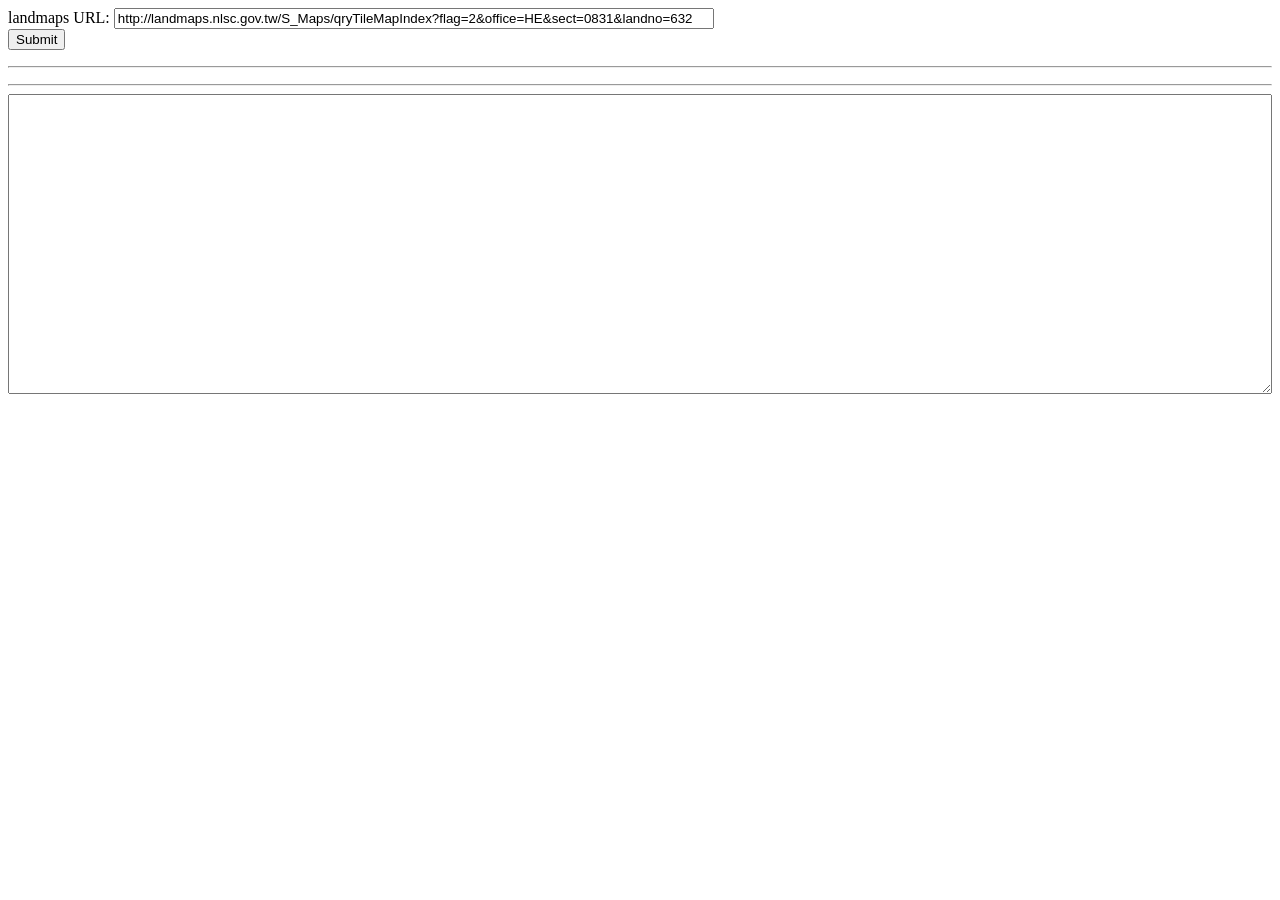
<file: 20131223/landmappreview.html>
<html>
<head>
<title>Landmap Preview</title>
</head>
<body>
<script type="text/javascript" src="//ajax.googleapis.com/ajax/libs/jquery/1.7.2/jquery.min.js"></script>
<form id="form">
    landmaps URL: <input type="text" id="url" style="width: 600px" value="http://landmaps.nlsc.gov.tw/S_Maps/qryTileMapIndex?flag=2&office=HE&sect=0831&landno=632"><br>
    <button type="submit">Submit</button>
</form>
<hr>
<script>
$('#form').submit(function(e){
    e.preventDefault();

    var url = $('#url').val();

    $.get(url, function(ret){
        $('#img').attr('src', 'data:image/png;base64,' + ret[1].image);
        $('#textarea').text(JSON.stringify(ret, "", 2));
    }, 'jsonp');
});
</script>
<img id="img">
<hr>
<textarea id="textarea" style="width: 100%; height: 300px"></textarea>
</body>
</html>
</file>
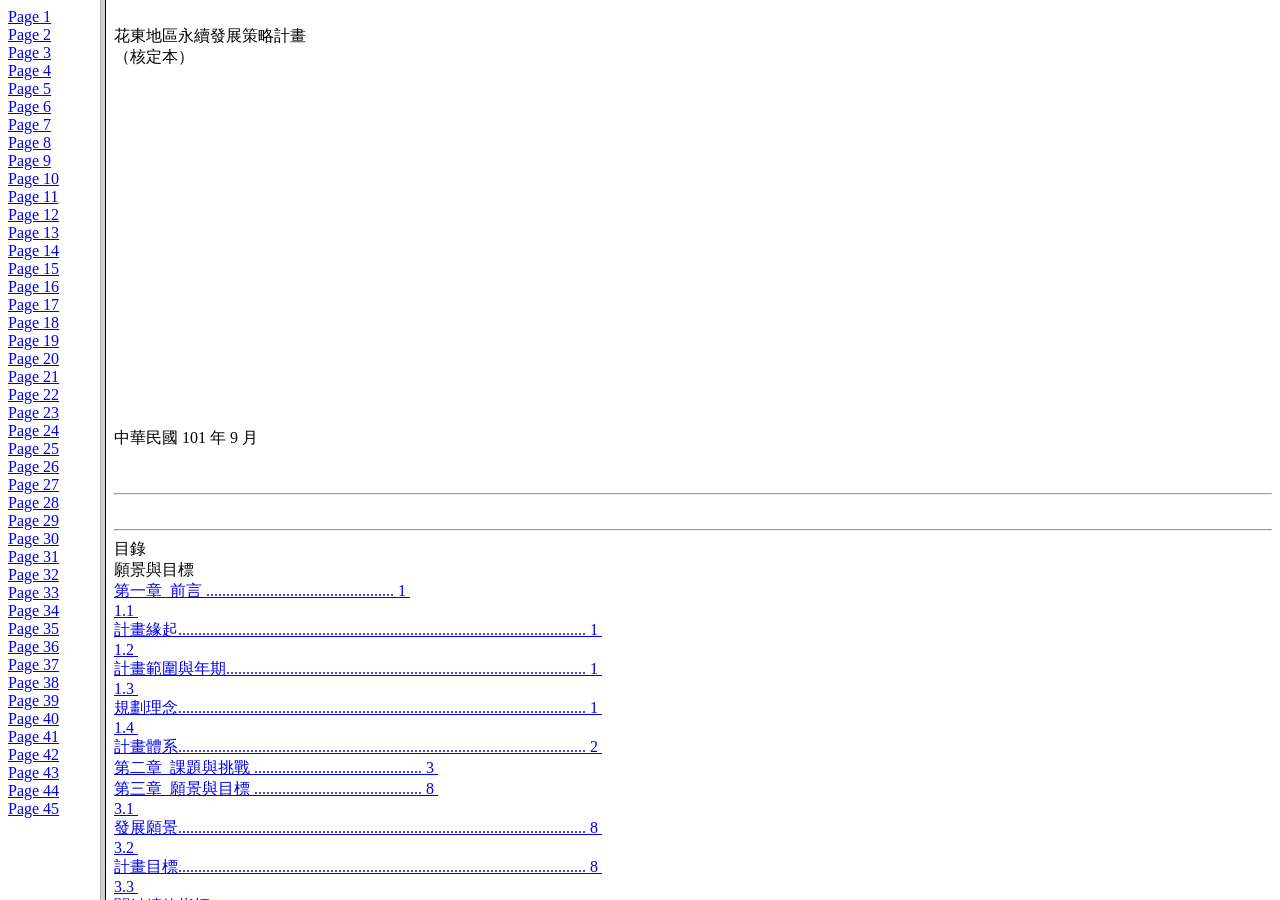
<file: 20220924/87d4d8bf-dfd5-4816-be47-11881ea32860.html>
<!DOCTYPE html>
<html>
<head>
<title>花東地區永續發展</title>
<meta http-equiv="Content-Type" content="text/html; charset=UTF-8"/>
<meta name="generator" content="pdftohtml 0.36"/>
<meta name="author" content="張鎮修"/>
<meta name="date" content="2012-09-11T15:59:18+00:00"/>
</head>
<frameset cols="100,*">
<frame name="links" src="87d4d8bf-dfd5-4816-be47-11881ea32860_ind.html"/>
<frame name="contents" src="87d4d8bf-dfd5-4816-be47-11881ea32860s.html"/>
</frameset>
</html>
</file>
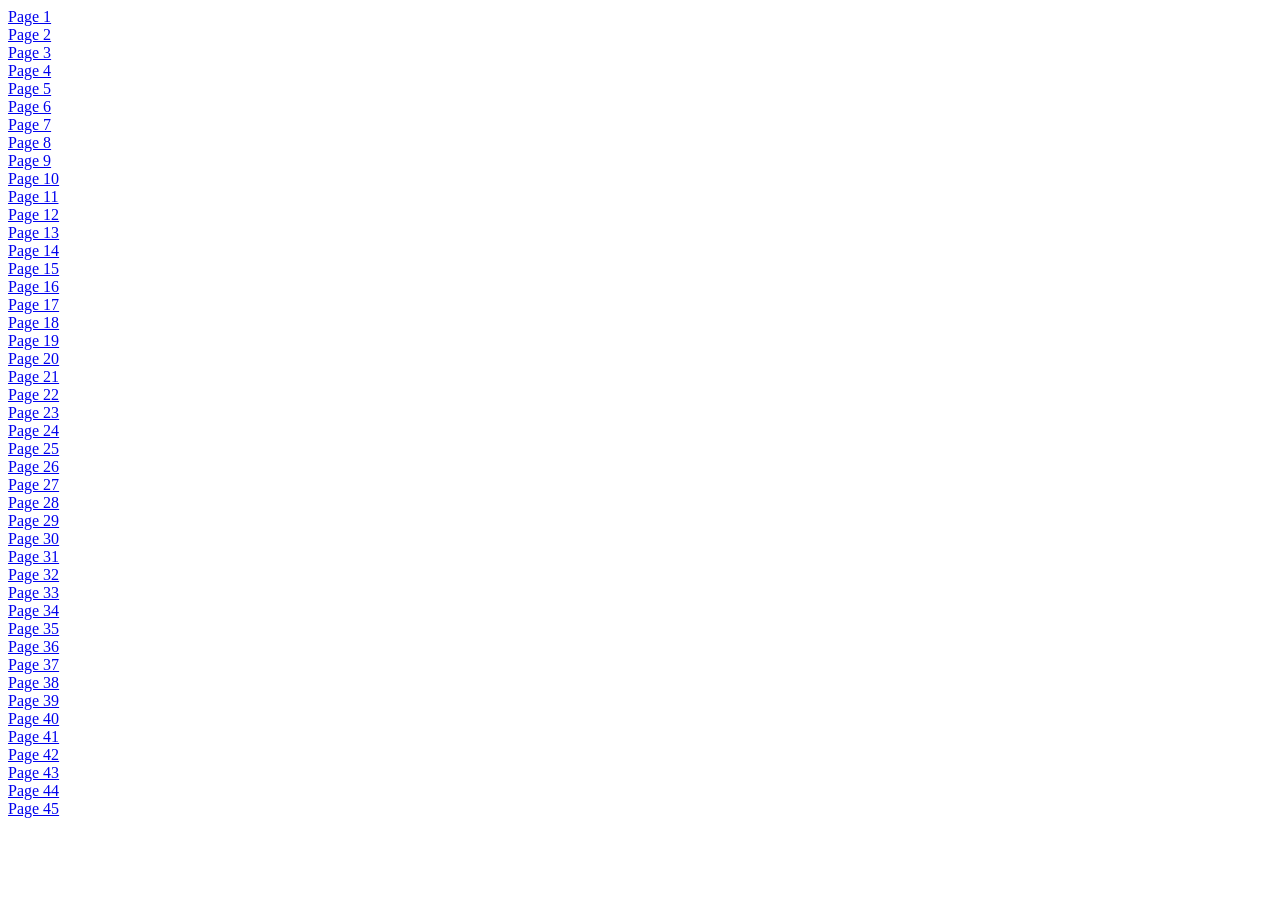
<file: 20220924/87d4d8bf-dfd5-4816-be47-11881ea32860_ind.html>
<!DOCTYPE html><html xmlns="http://www.w3.org/1999/xhtml" lang="" xml:lang="">
<head>
<title></title>
</head>
<body>
<a href="87d4d8bf-dfd5-4816-be47-11881ea32860s.html#1" target="contents" >Page 1</a><br/>
<a href="87d4d8bf-dfd5-4816-be47-11881ea32860s.html#2" target="contents" >Page 2</a><br/>
<a href="87d4d8bf-dfd5-4816-be47-11881ea32860s.html#3" target="contents" >Page 3</a><br/>
<a href="87d4d8bf-dfd5-4816-be47-11881ea32860s.html#4" target="contents" >Page 4</a><br/>
<a href="87d4d8bf-dfd5-4816-be47-11881ea32860s.html#5" target="contents" >Page 5</a><br/>
<a href="87d4d8bf-dfd5-4816-be47-11881ea32860s.html#6" target="contents" >Page 6</a><br/>
<a href="87d4d8bf-dfd5-4816-be47-11881ea32860s.html#7" target="contents" >Page 7</a><br/>
<a href="87d4d8bf-dfd5-4816-be47-11881ea32860s.html#8" target="contents" >Page 8</a><br/>
<a href="87d4d8bf-dfd5-4816-be47-11881ea32860s.html#9" target="contents" >Page 9</a><br/>
<a href="87d4d8bf-dfd5-4816-be47-11881ea32860s.html#10" target="contents" >Page 10</a><br/>
<a href="87d4d8bf-dfd5-4816-be47-11881ea32860s.html#11" target="contents" >Page 11</a><br/>
<a href="87d4d8bf-dfd5-4816-be47-11881ea32860s.html#12" target="contents" >Page 12</a><br/>
<a href="87d4d8bf-dfd5-4816-be47-11881ea32860s.html#13" target="contents" >Page 13</a><br/>
<a href="87d4d8bf-dfd5-4816-be47-11881ea32860s.html#14" target="contents" >Page 14</a><br/>
<a href="87d4d8bf-dfd5-4816-be47-11881ea32860s.html#15" target="contents" >Page 15</a><br/>
<a href="87d4d8bf-dfd5-4816-be47-11881ea32860s.html#16" target="contents" >Page 16</a><br/>
<a href="87d4d8bf-dfd5-4816-be47-11881ea32860s.html#17" target="contents" >Page 17</a><br/>
<a href="87d4d8bf-dfd5-4816-be47-11881ea32860s.html#18" target="contents" >Page 18</a><br/>
<a href="87d4d8bf-dfd5-4816-be47-11881ea32860s.html#19" target="contents" >Page 19</a><br/>
<a href="87d4d8bf-dfd5-4816-be47-11881ea32860s.html#20" target="contents" >Page 20</a><br/>
<a href="87d4d8bf-dfd5-4816-be47-11881ea32860s.html#21" target="contents" >Page 21</a><br/>
<a href="87d4d8bf-dfd5-4816-be47-11881ea32860s.html#22" target="contents" >Page 22</a><br/>
<a href="87d4d8bf-dfd5-4816-be47-11881ea32860s.html#23" target="contents" >Page 23</a><br/>
<a href="87d4d8bf-dfd5-4816-be47-11881ea32860s.html#24" target="contents" >Page 24</a><br/>
<a href="87d4d8bf-dfd5-4816-be47-11881ea32860s.html#25" target="contents" >Page 25</a><br/>
<a href="87d4d8bf-dfd5-4816-be47-11881ea32860s.html#26" target="contents" >Page 26</a><br/>
<a href="87d4d8bf-dfd5-4816-be47-11881ea32860s.html#27" target="contents" >Page 27</a><br/>
<a href="87d4d8bf-dfd5-4816-be47-11881ea32860s.html#28" target="contents" >Page 28</a><br/>
<a href="87d4d8bf-dfd5-4816-be47-11881ea32860s.html#29" target="contents" >Page 29</a><br/>
<a href="87d4d8bf-dfd5-4816-be47-11881ea32860s.html#30" target="contents" >Page 30</a><br/>
<a href="87d4d8bf-dfd5-4816-be47-11881ea32860s.html#31" target="contents" >Page 31</a><br/>
<a href="87d4d8bf-dfd5-4816-be47-11881ea32860s.html#32" target="contents" >Page 32</a><br/>
<a href="87d4d8bf-dfd5-4816-be47-11881ea32860s.html#33" target="contents" >Page 33</a><br/>
<a href="87d4d8bf-dfd5-4816-be47-11881ea32860s.html#34" target="contents" >Page 34</a><br/>
<a href="87d4d8bf-dfd5-4816-be47-11881ea32860s.html#35" target="contents" >Page 35</a><br/>
<a href="87d4d8bf-dfd5-4816-be47-11881ea32860s.html#36" target="contents" >Page 36</a><br/>
<a href="87d4d8bf-dfd5-4816-be47-11881ea32860s.html#37" target="contents" >Page 37</a><br/>
<a href="87d4d8bf-dfd5-4816-be47-11881ea32860s.html#38" target="contents" >Page 38</a><br/>
<a href="87d4d8bf-dfd5-4816-be47-11881ea32860s.html#39" target="contents" >Page 39</a><br/>
<a href="87d4d8bf-dfd5-4816-be47-11881ea32860s.html#40" target="contents" >Page 40</a><br/>
<a href="87d4d8bf-dfd5-4816-be47-11881ea32860s.html#41" target="contents" >Page 41</a><br/>
<a href="87d4d8bf-dfd5-4816-be47-11881ea32860s.html#42" target="contents" >Page 42</a><br/>
<a href="87d4d8bf-dfd5-4816-be47-11881ea32860s.html#43" target="contents" >Page 43</a><br/>
<a href="87d4d8bf-dfd5-4816-be47-11881ea32860s.html#44" target="contents" >Page 44</a><br/>
<a href="87d4d8bf-dfd5-4816-be47-11881ea32860s.html#45" target="contents" >Page 45</a><br/>
</body>
</html>
</file>
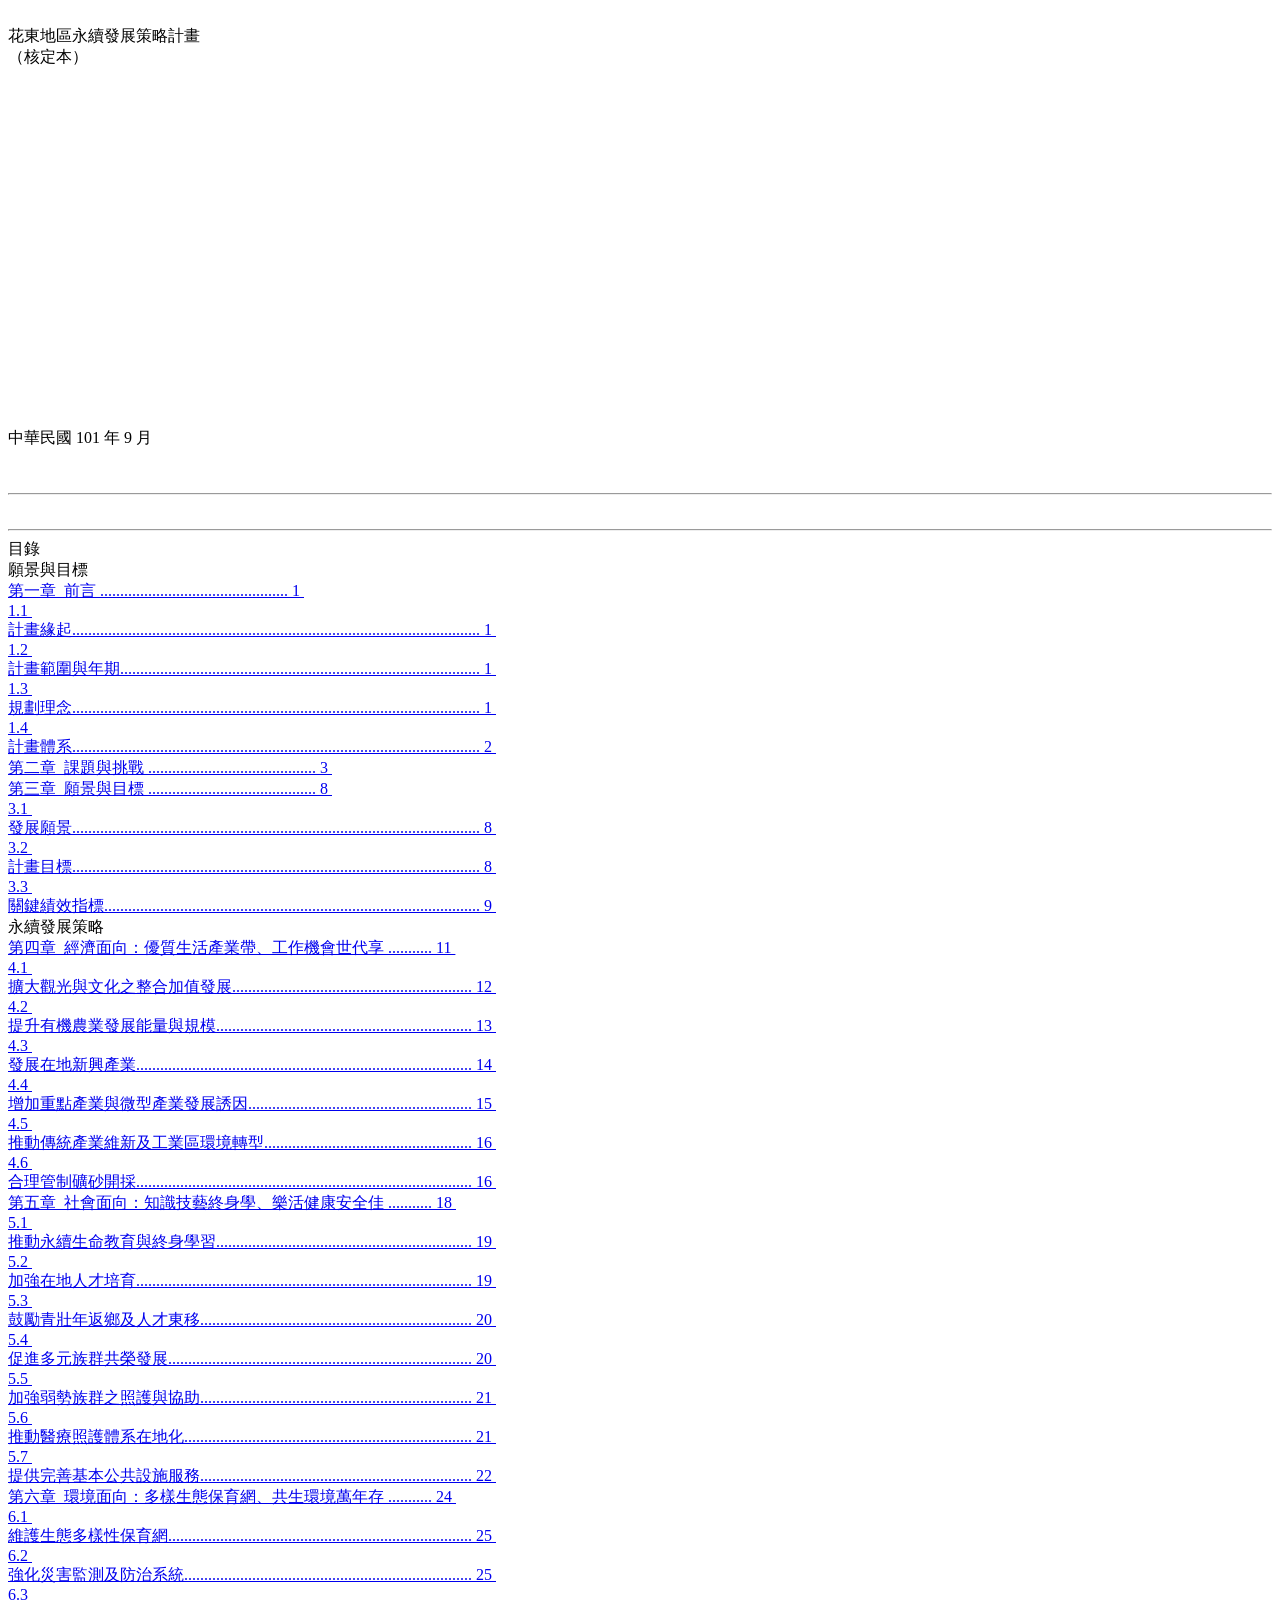
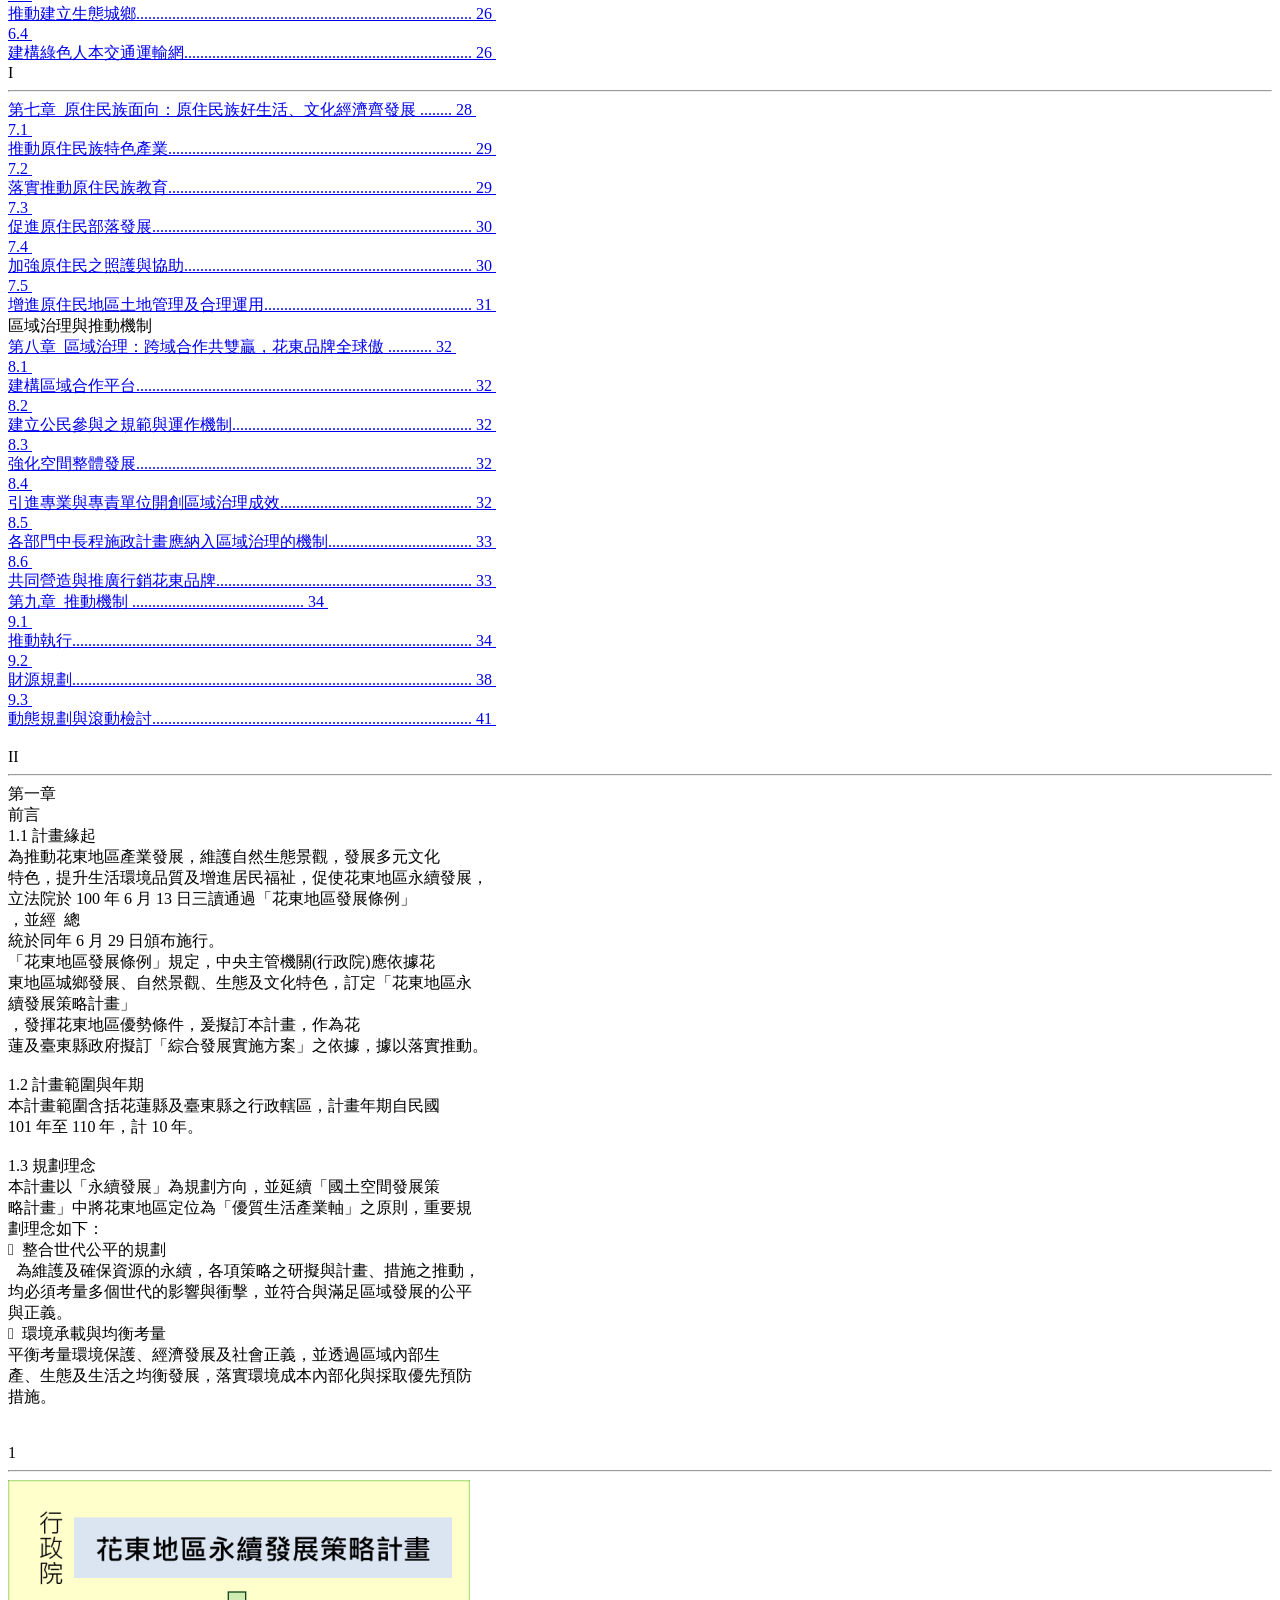
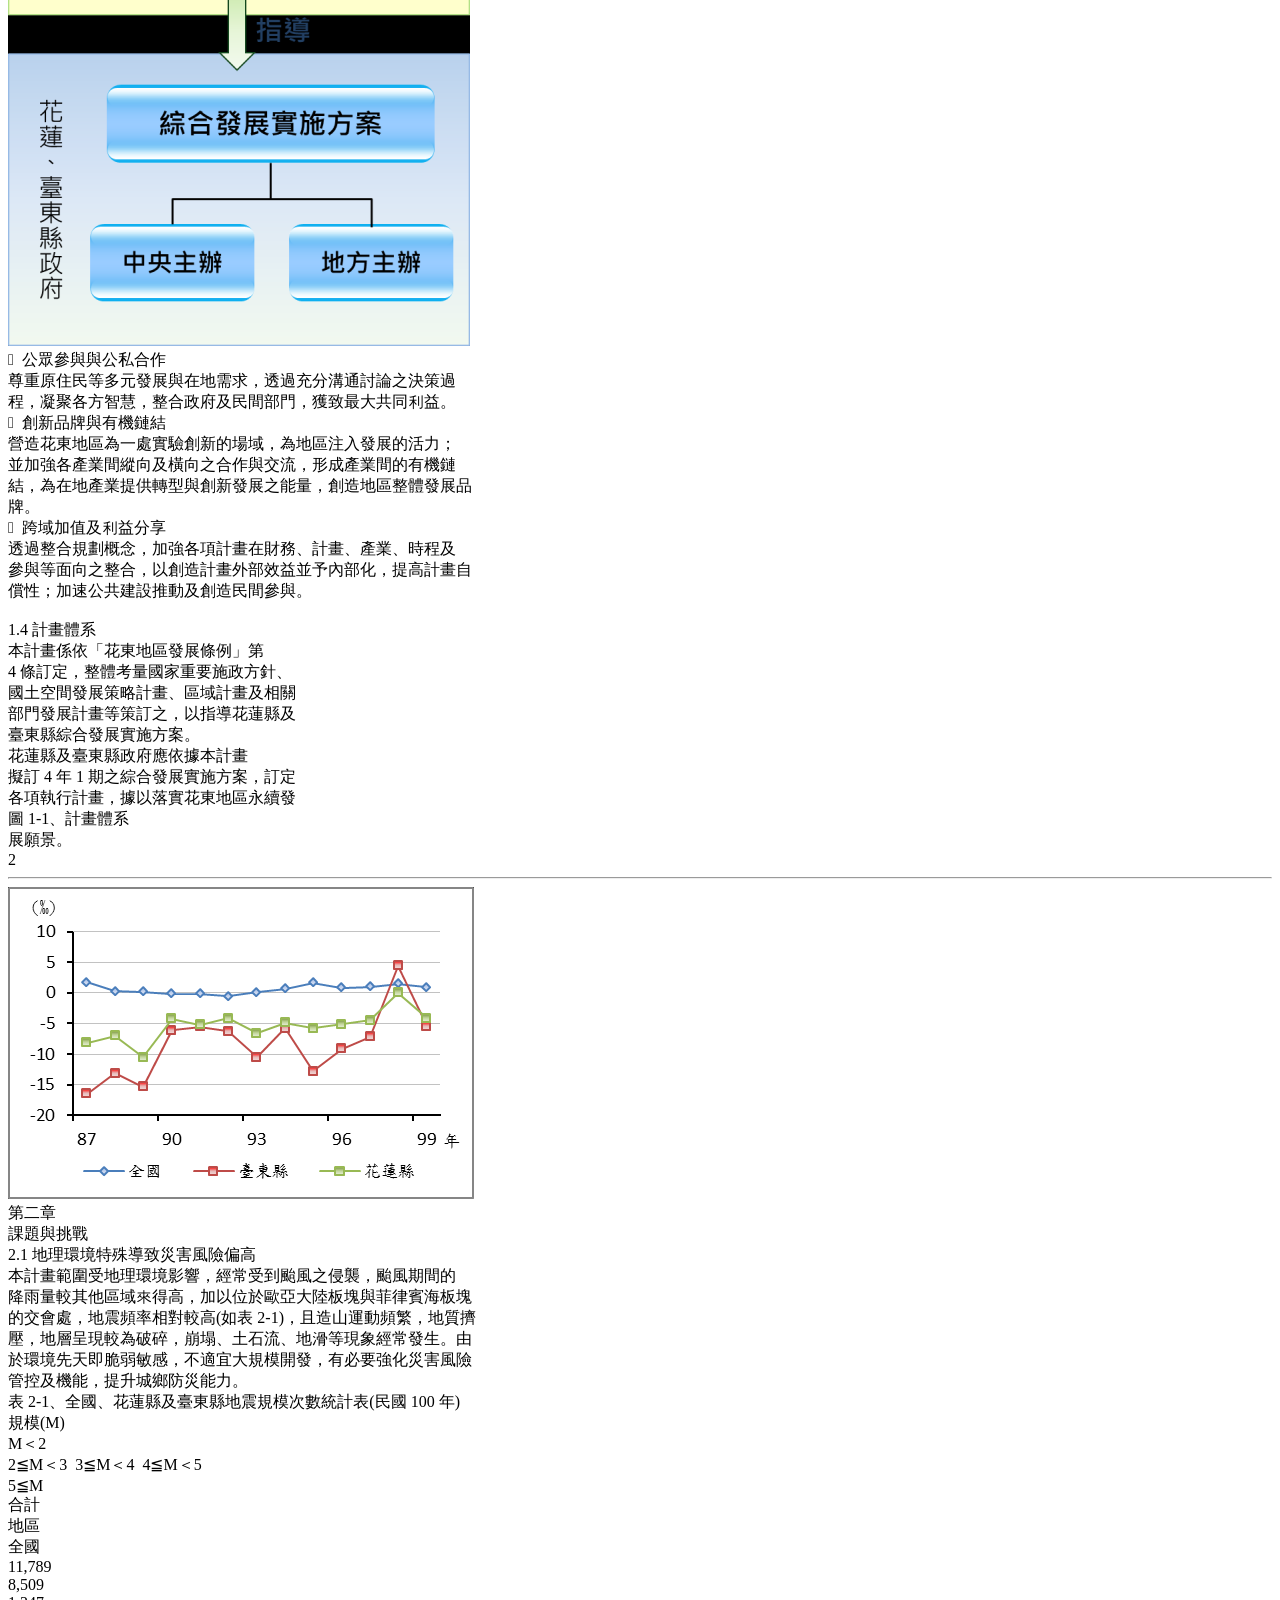
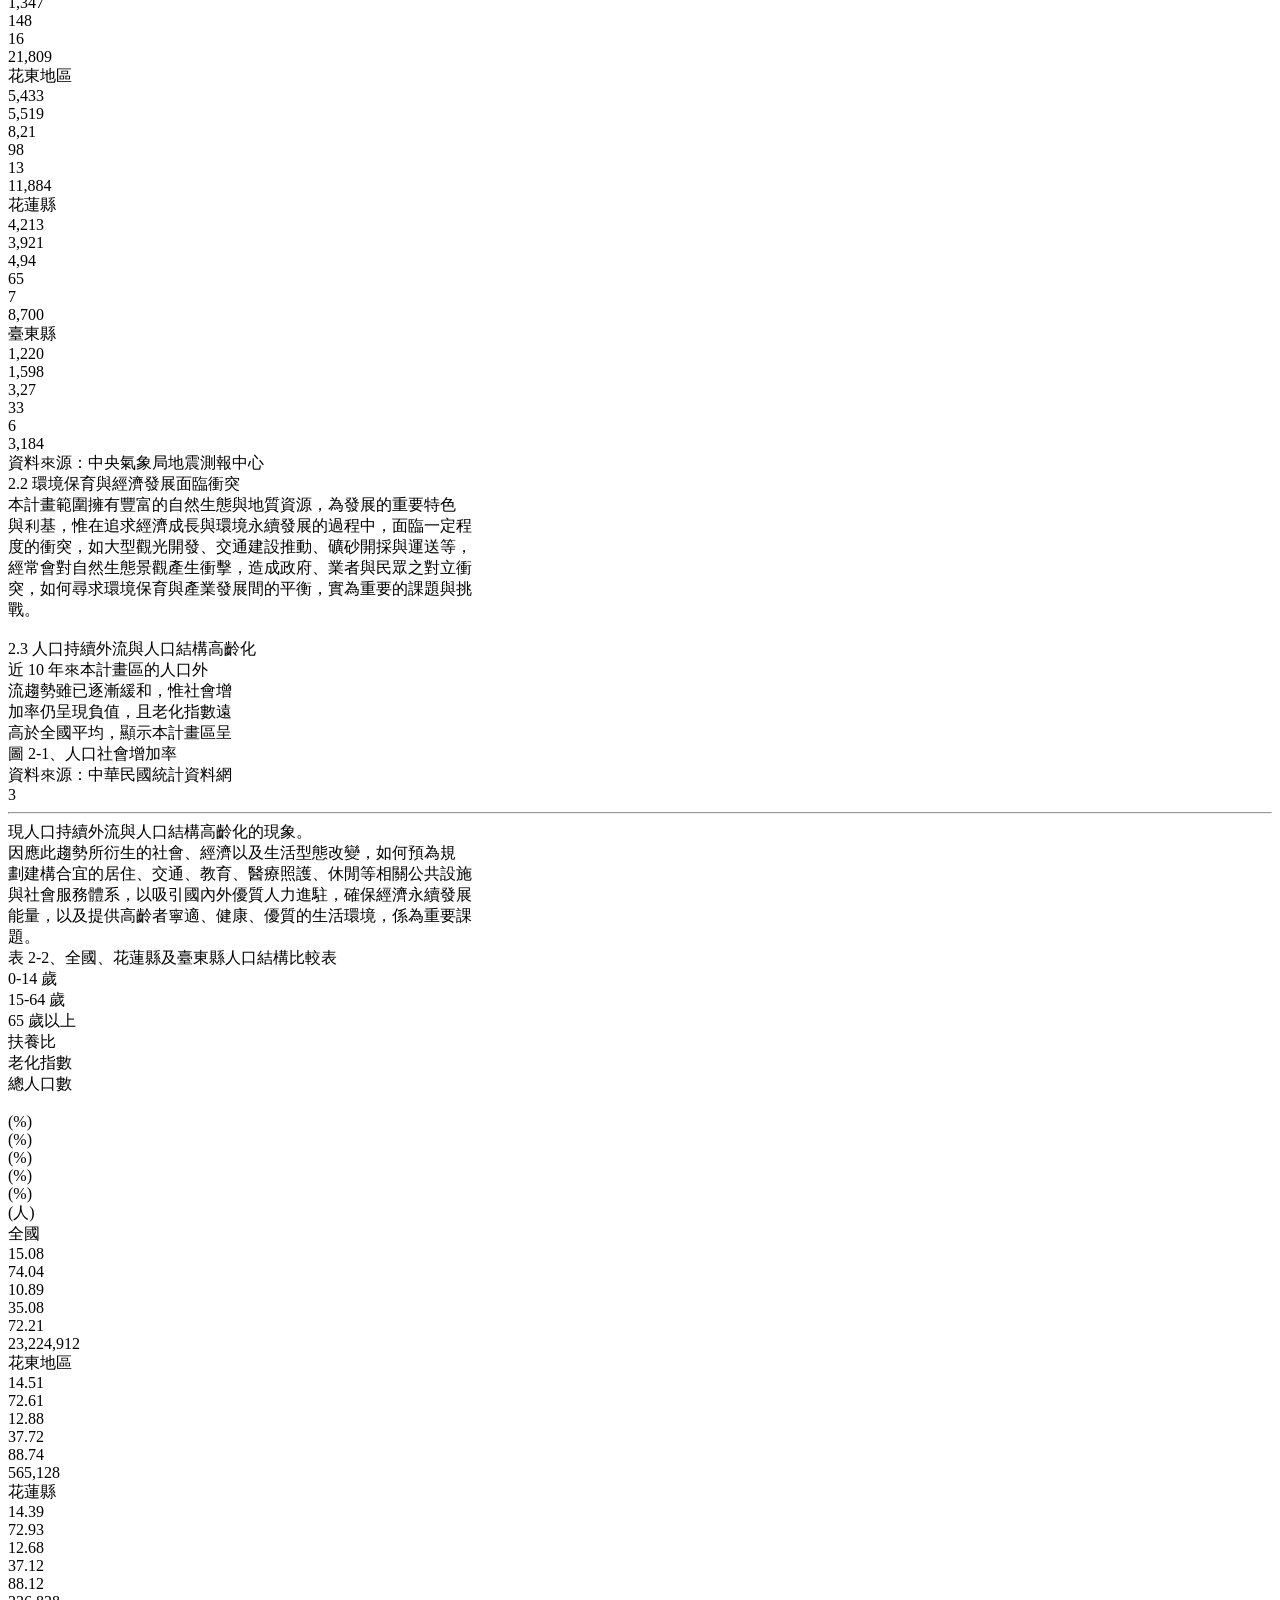
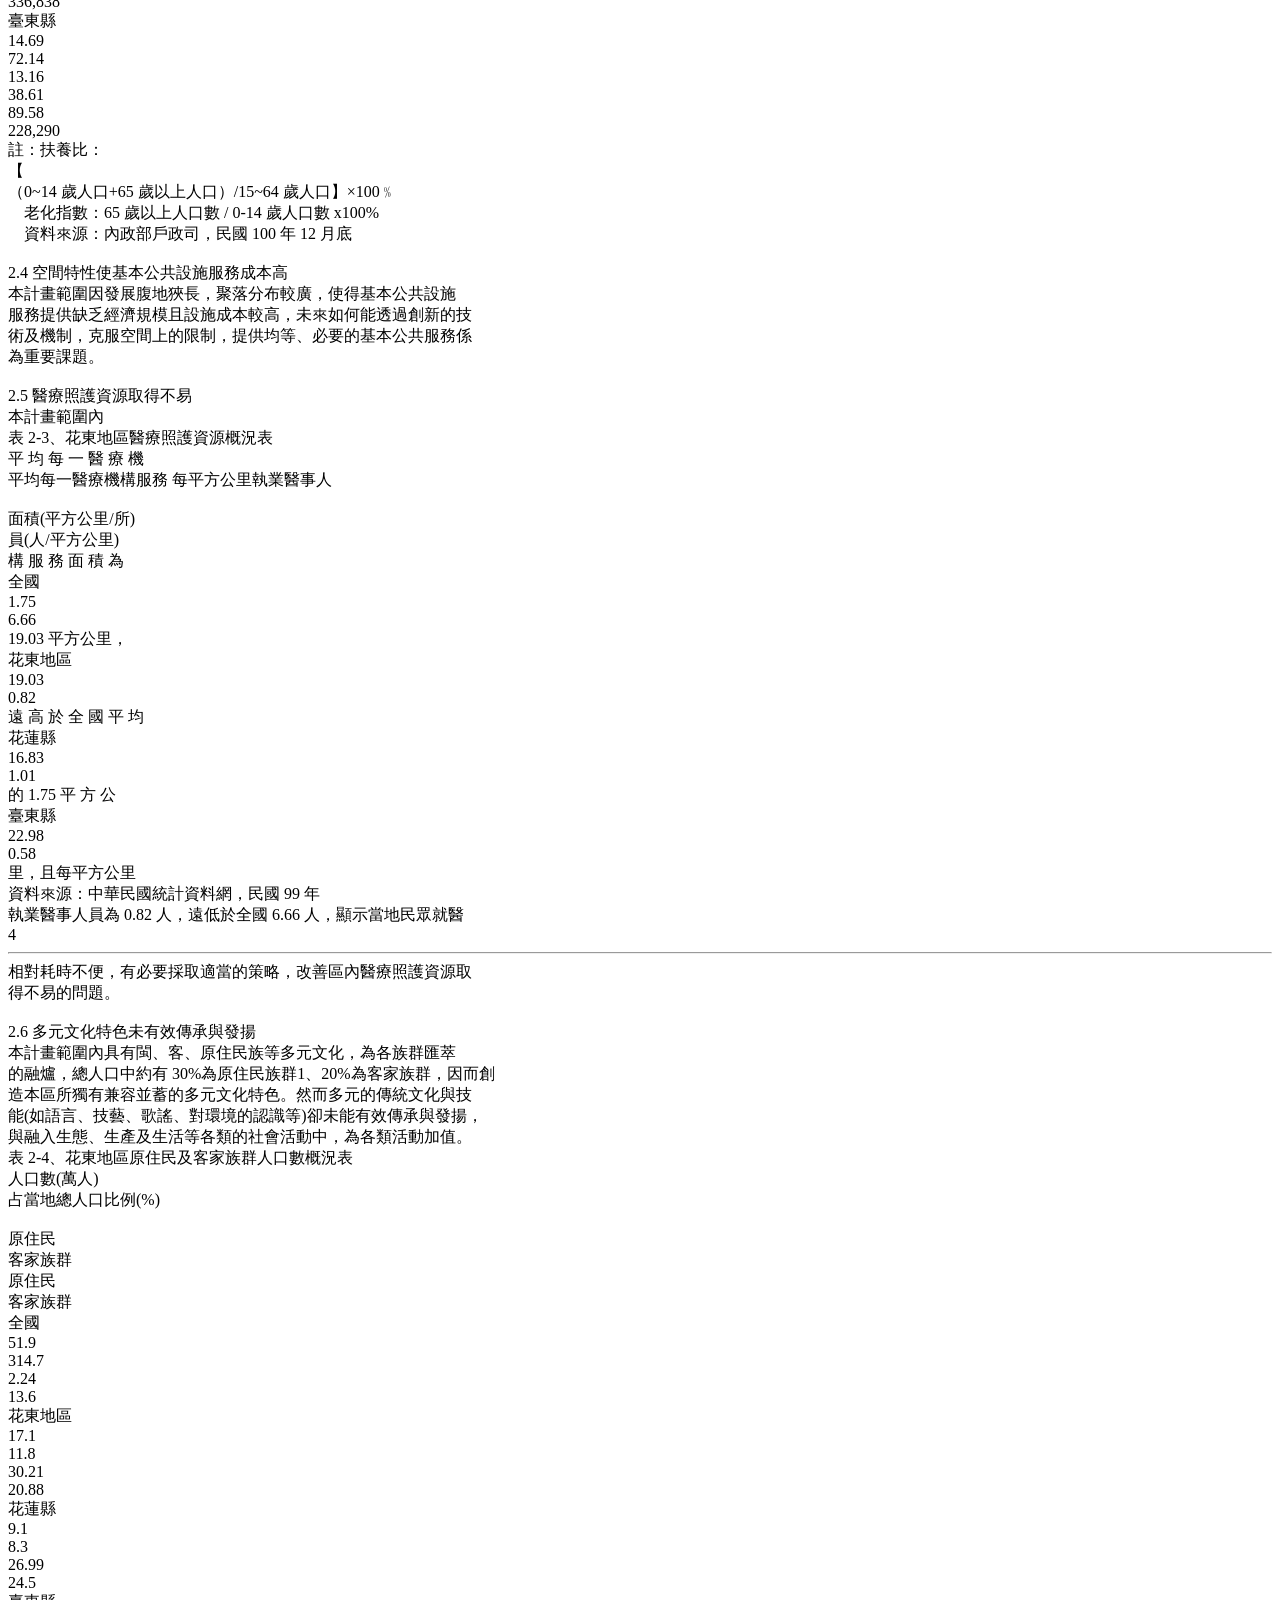
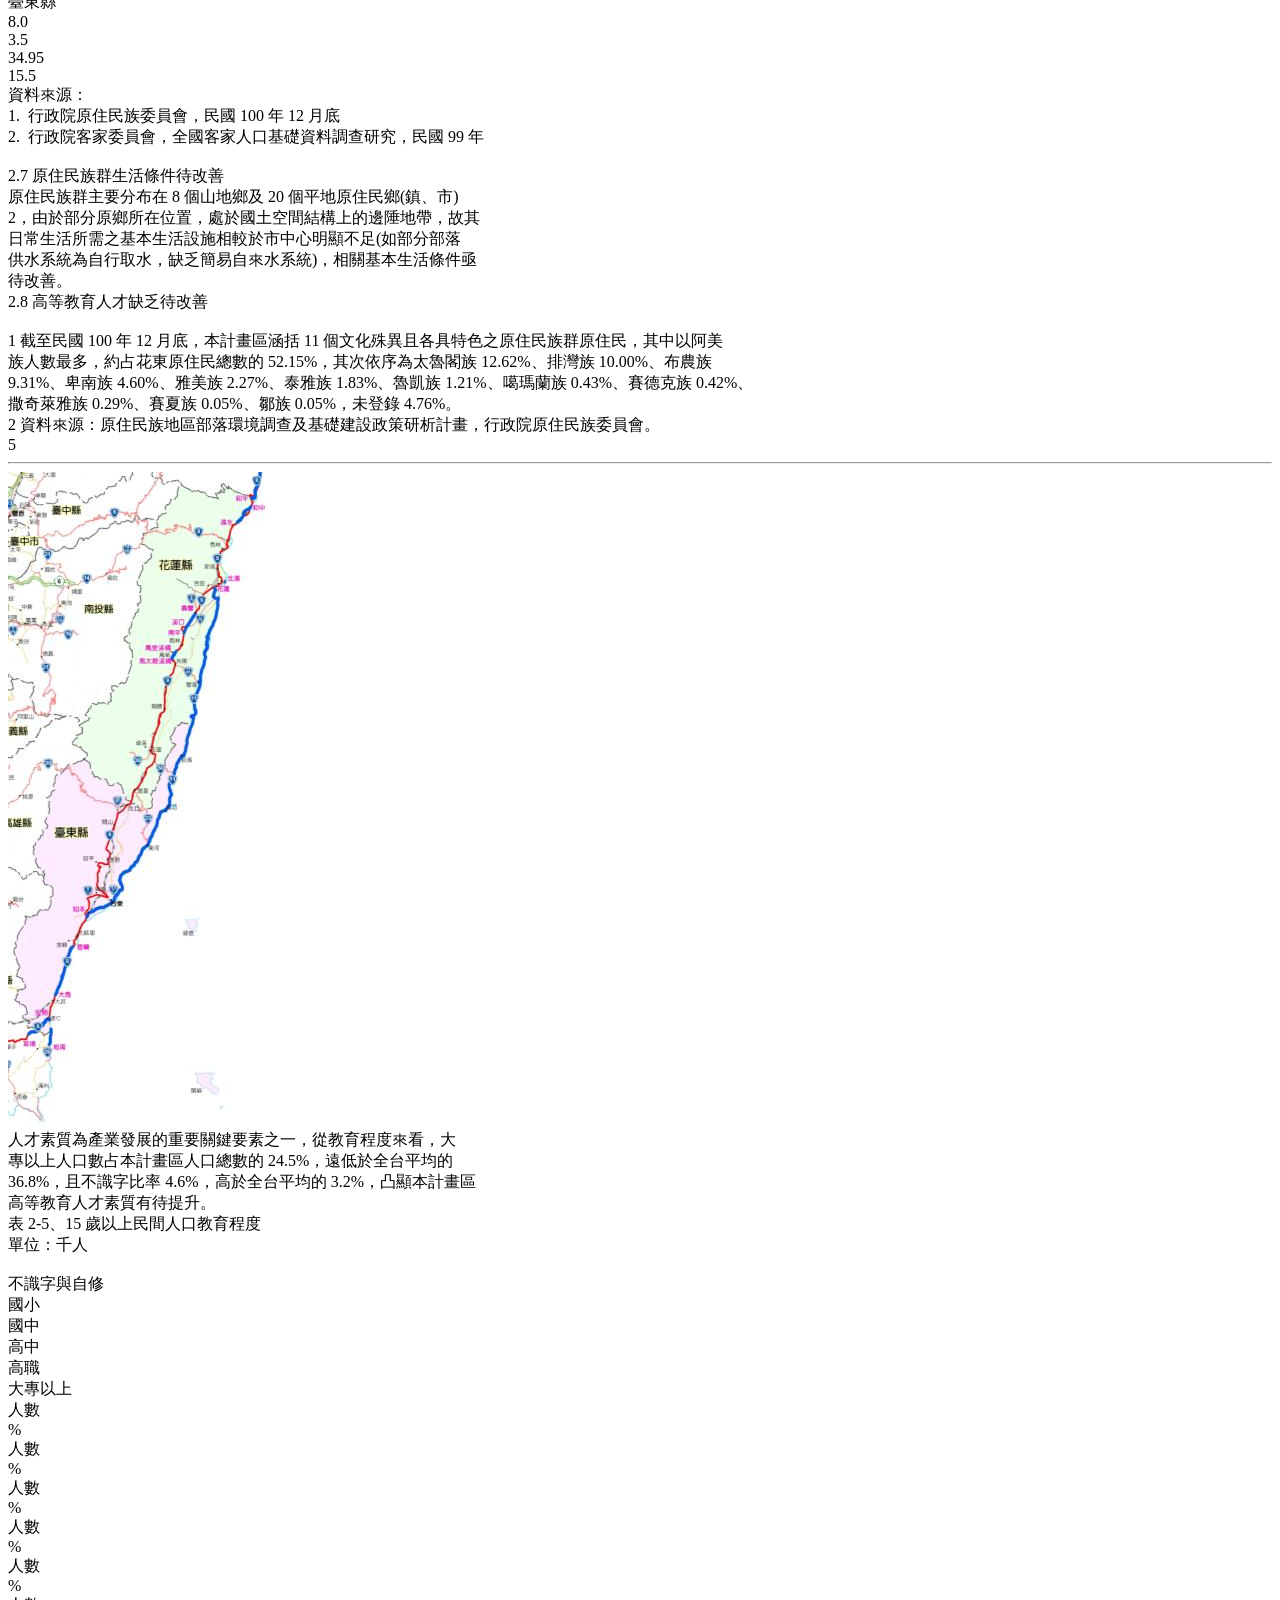
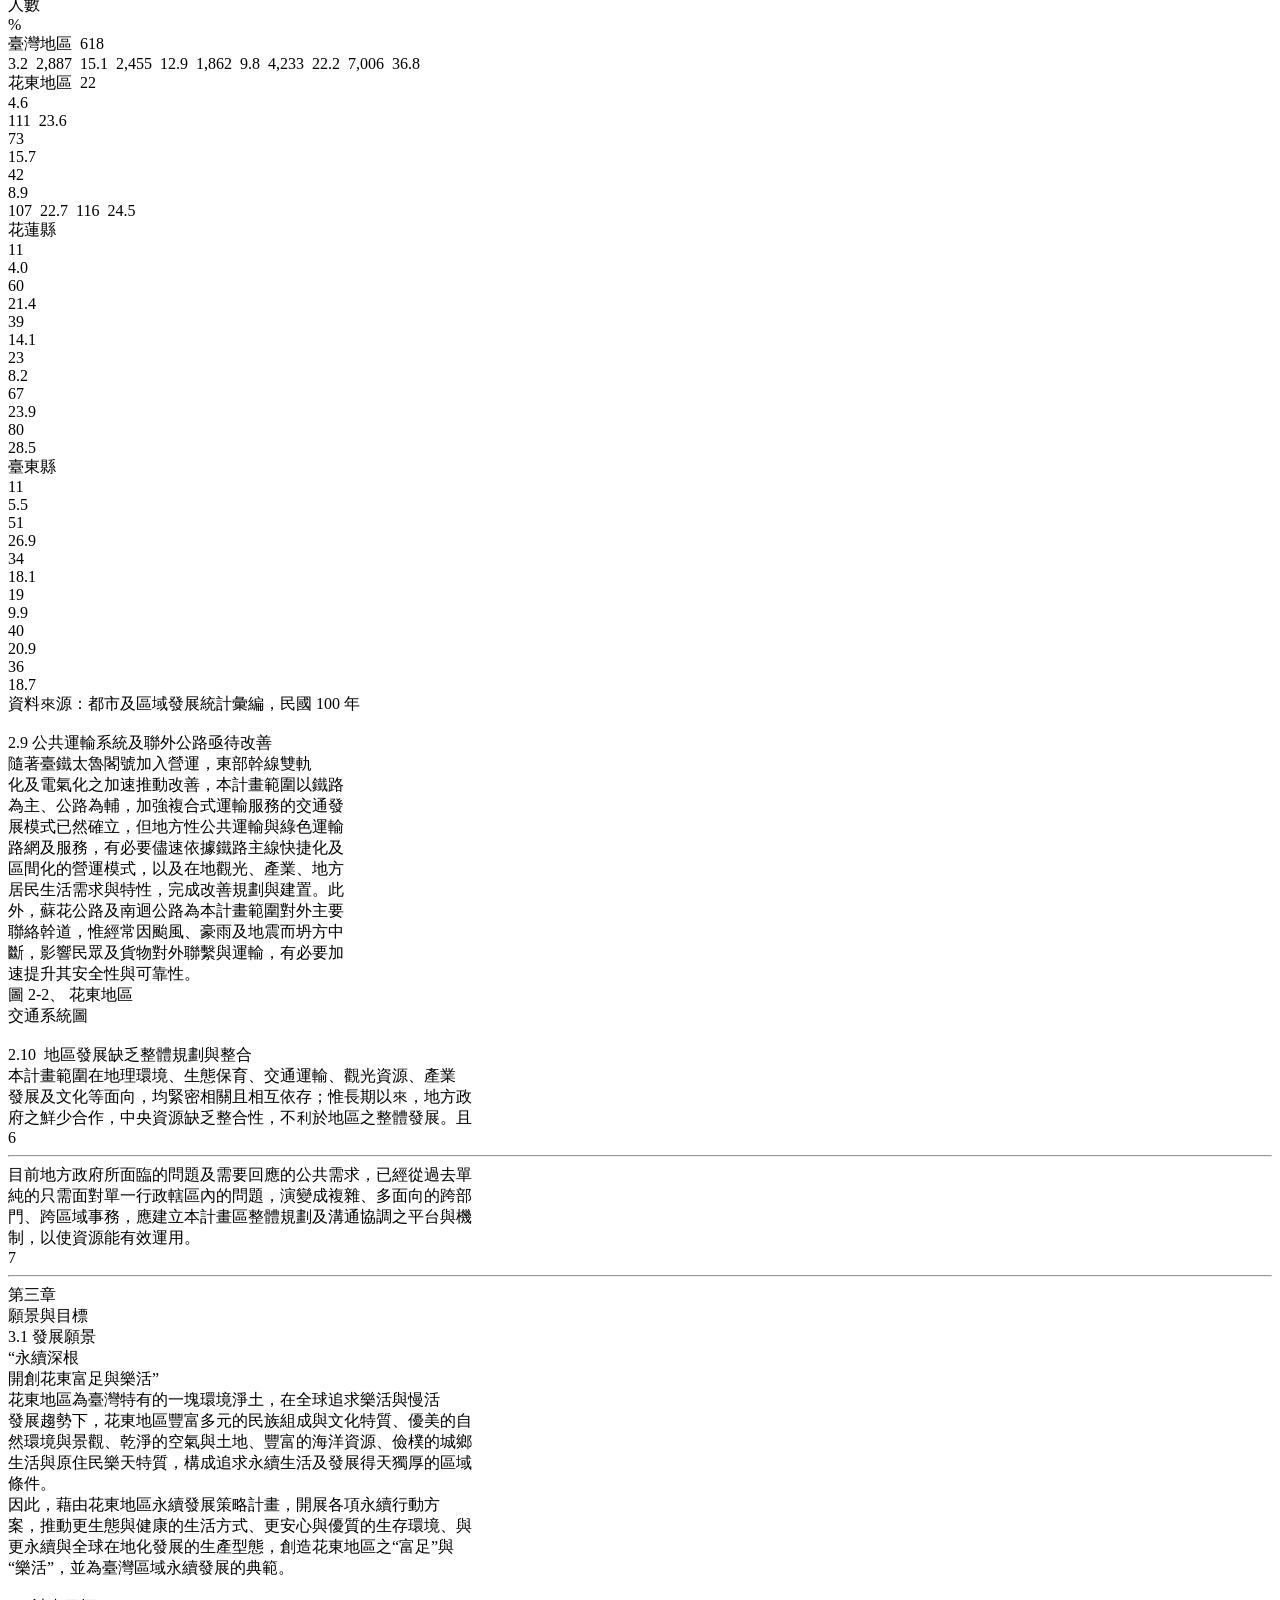
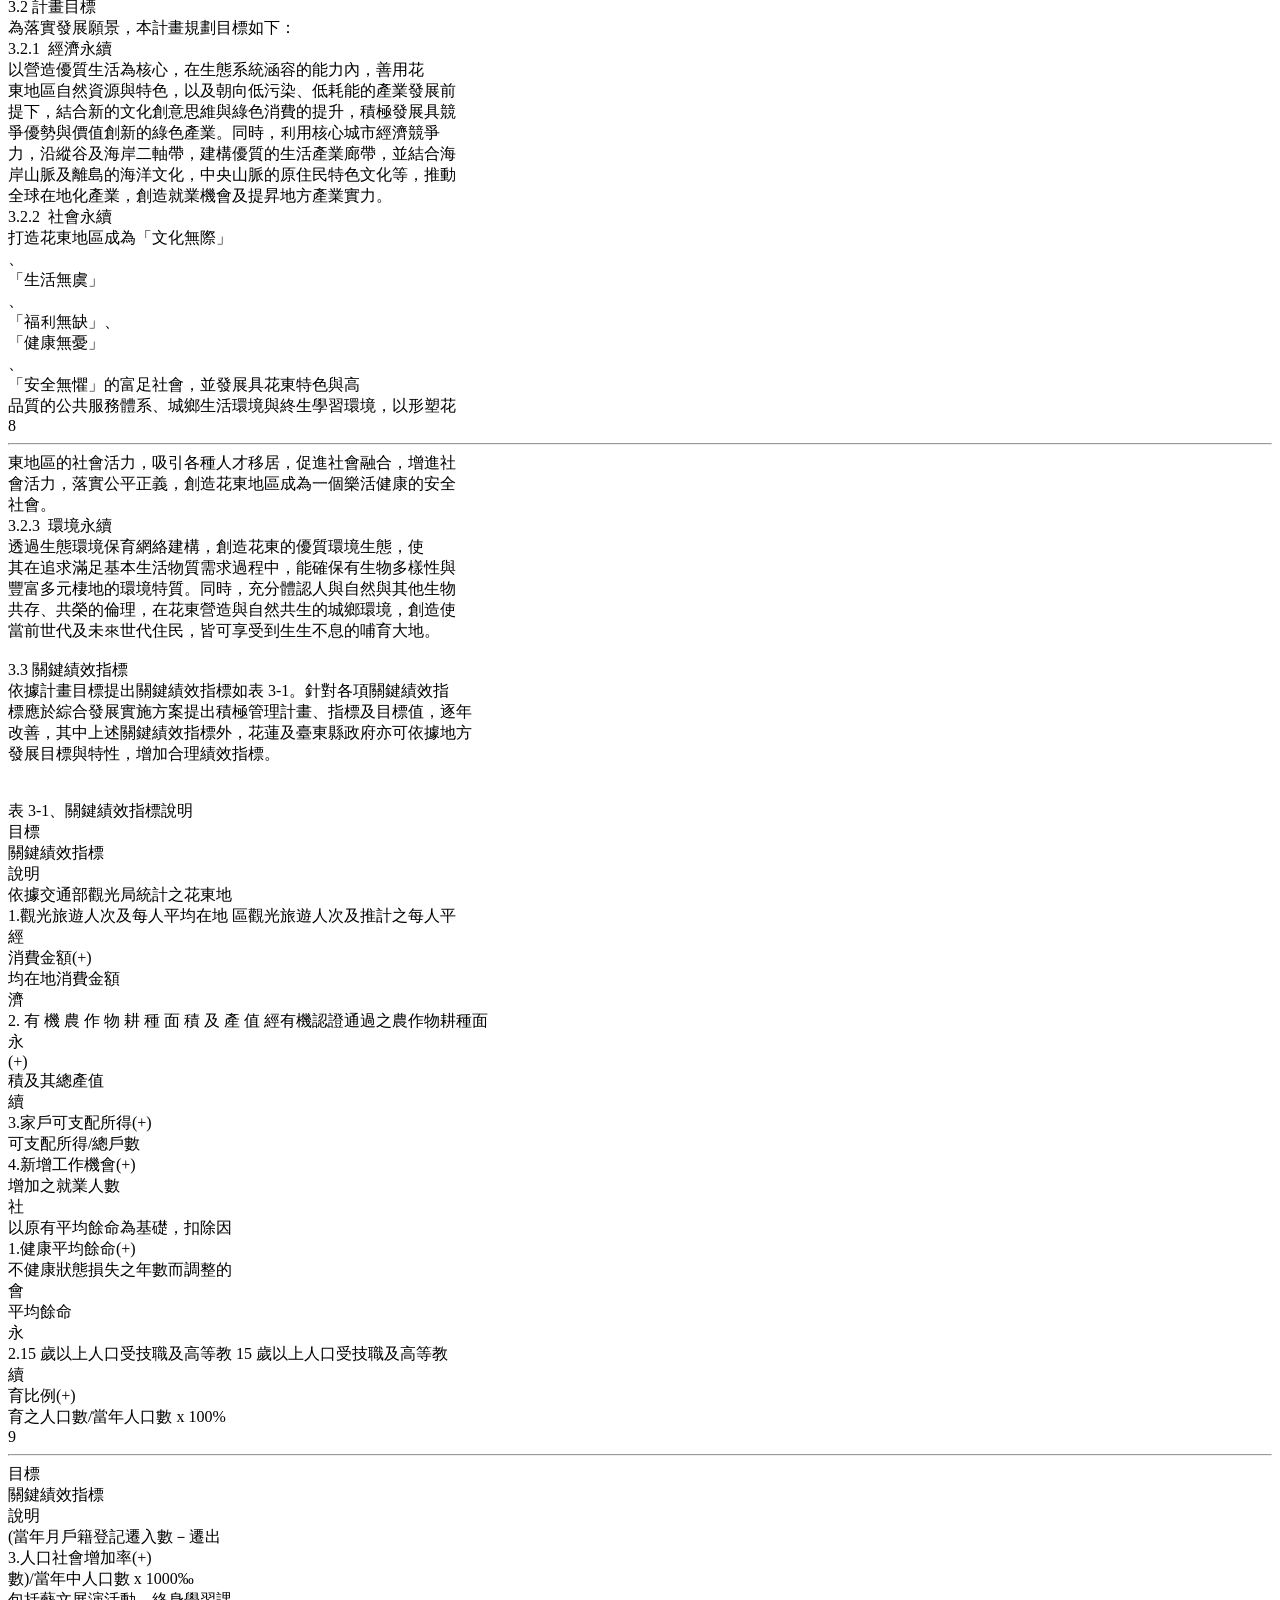
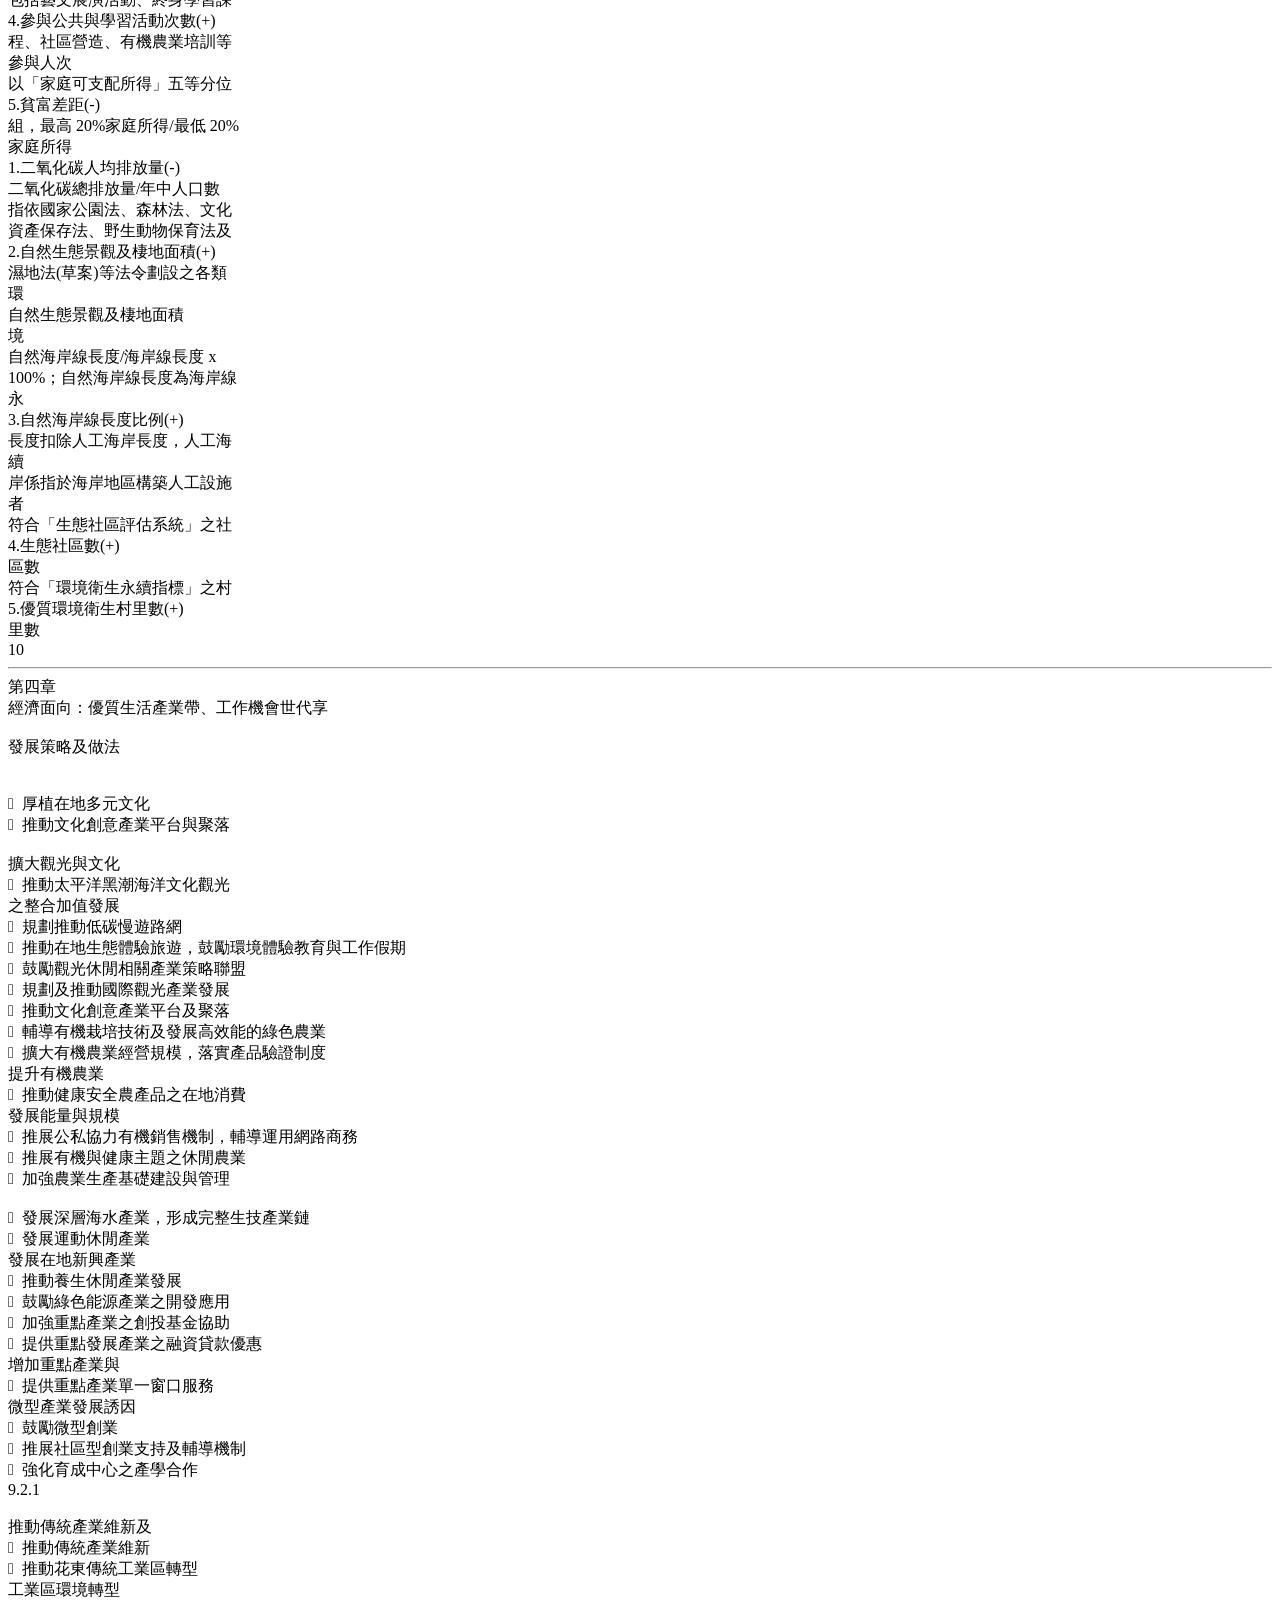
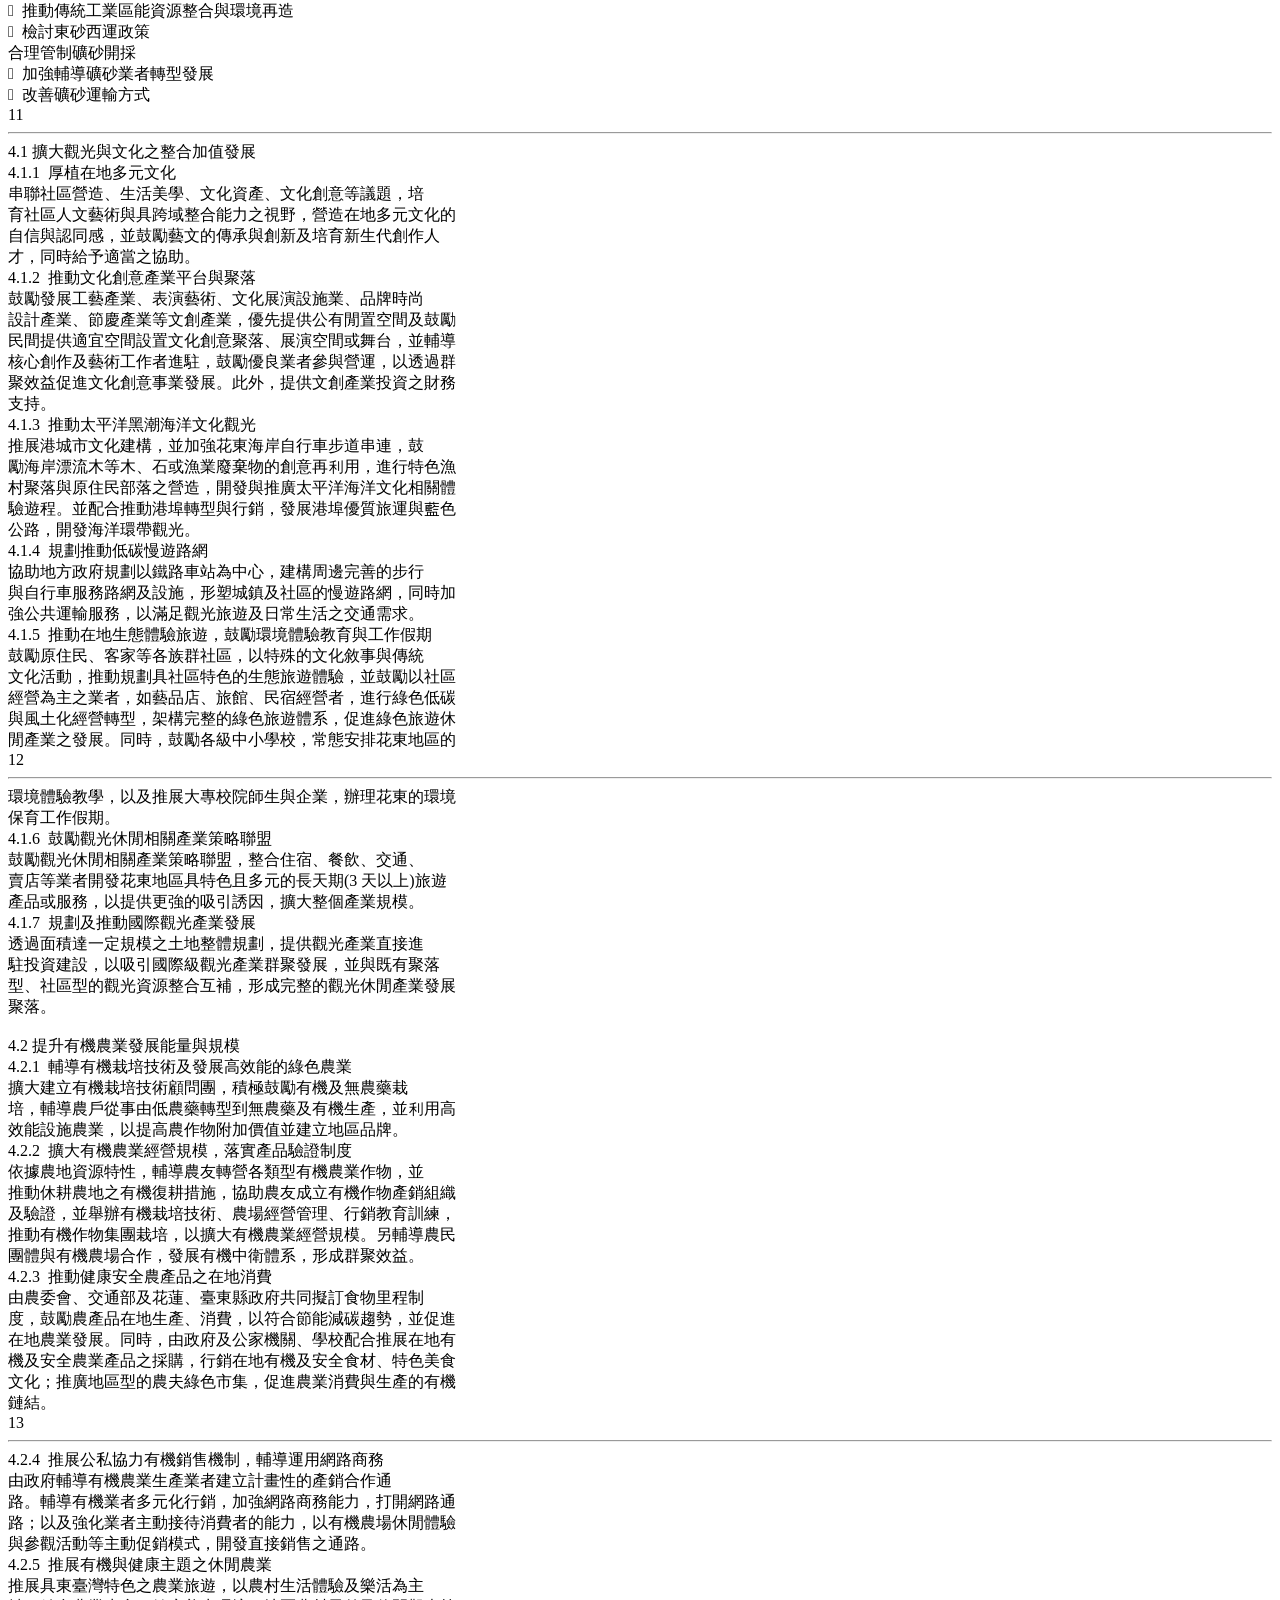
<file: 20220924/87d4d8bf-dfd5-4816-be47-11881ea32860s.html>
<!DOCTYPE html><html>
<head>
<title></title>
<style type="text/css">
<!--
.xflip {
    -moz-transform: scaleX(-1);
    -webkit-transform: scaleX(-1);
    -o-transform: scaleX(-1);
    transform: scaleX(-1);
    filter: fliph;
}
.yflip {
    -moz-transform: scaleY(-1);
    -webkit-transform: scaleY(-1);
    -o-transform: scaleY(-1);
    transform: scaleY(-1);
    filter: flipv;
}
.xyflip {
    -moz-transform: scaleX(-1) scaleY(-1);
    -webkit-transform: scaleX(-1) scaleY(-1);
    -o-transform: scaleX(-1) scaleY(-1);
    transform: scaleX(-1) scaleY(-1);
    filter: fliph + flipv;
}
-->
</style>
</head>
<body>
<a name=1></a>&#160;<br/>
花東地區永續發展策略計畫&#160;<br/>
（核定本）&#160;<br/>
&#160;<br/>&#160;<br/>
&#160;<br/>
&#160;<br/>
&#160;<br/>
&#160;<br/>
&#160;<br/>
&#160;<br/>
&#160;<br/>
&#160;<br/>
&#160;<br/>
&#160;<br/>
&#160;<br/>
&#160;<br/>
&#160;<br/>
&#160;<br/>
&#160;<br/>
&#160;<br/>
&#160;<br/>
&#160;<br/>
中華民國&#160;101&#160;年&#160;9&#160;月<b>&#160;</b><br/>
&#160;<br/>
&#160;<br/>
<hr/>
<a name=2></a>&#160;<br/>
<hr/>
<a name=3></a>目錄&#160;<br/>
願景與目標&#160;<br/>
<a href="87d4d8bf-dfd5-4816-be47-11881ea32860s.html#5">第一章&#160;&#160;前言&#160;...............................................&#160;1&#160;</a><br/>
<a href="87d4d8bf-dfd5-4816-be47-11881ea32860s.html#5">1.1&#160;</a><br/>
<a href="87d4d8bf-dfd5-4816-be47-11881ea32860s.html#5">計畫緣起......................................................................................................&#160;1&#160;</a><br/>
<a href="87d4d8bf-dfd5-4816-be47-11881ea32860s.html#5">1.2&#160;</a><br/>
<a href="87d4d8bf-dfd5-4816-be47-11881ea32860s.html#5">計畫範圍與年期..........................................................................................&#160;1&#160;</a><br/>
<a href="87d4d8bf-dfd5-4816-be47-11881ea32860s.html#5">1.3&#160;</a><br/>
<a href="87d4d8bf-dfd5-4816-be47-11881ea32860s.html#5">規劃理念......................................................................................................&#160;1&#160;</a><br/>
<a href="87d4d8bf-dfd5-4816-be47-11881ea32860s.html#6">1.4&#160;</a><br/>
<a href="87d4d8bf-dfd5-4816-be47-11881ea32860s.html#6">計畫體系......................................................................................................&#160;2&#160;</a><br/>
<a href="87d4d8bf-dfd5-4816-be47-11881ea32860s.html#6">第二章&#160;&#160;課題與挑戰&#160;..........................................&#160;3&#160;</a><br/>
<a href="87d4d8bf-dfd5-4816-be47-11881ea32860s.html#12">第三章&#160;&#160;願景與目標&#160;..........................................&#160;8&#160;</a><br/>
<a href="87d4d8bf-dfd5-4816-be47-11881ea32860s.html#12">3.1&#160;</a><br/>
<a href="87d4d8bf-dfd5-4816-be47-11881ea32860s.html#12">發展願景......................................................................................................&#160;8&#160;</a><br/>
<a href="87d4d8bf-dfd5-4816-be47-11881ea32860s.html#12">3.2&#160;</a><br/>
<a href="87d4d8bf-dfd5-4816-be47-11881ea32860s.html#12">計畫目標......................................................................................................&#160;8&#160;</a><br/>
<a href="87d4d8bf-dfd5-4816-be47-11881ea32860s.html#13">3.3&#160;</a><br/>
<a href="87d4d8bf-dfd5-4816-be47-11881ea32860s.html#13">關鍵績效指標..............................................................................................&#160;9&#160;</a><br/>
永續發展策略&#160;<br/>
<a href="87d4d8bf-dfd5-4816-be47-11881ea32860s.html#15">第四章&#160;&#160;經濟面向：優質生活產業帶、工作機會世代享&#160;...........&#160;11&#160;</a><br/>
<a href="87d4d8bf-dfd5-4816-be47-11881ea32860s.html#15">4.1&#160;</a><br/>
<a href="87d4d8bf-dfd5-4816-be47-11881ea32860s.html#15">擴大觀光與文化之整合加值發展............................................................&#160;12&#160;</a><br/>
<a href="87d4d8bf-dfd5-4816-be47-11881ea32860s.html#17">4.2&#160;</a><br/>
<a href="87d4d8bf-dfd5-4816-be47-11881ea32860s.html#17">提升有機農業發展能量與規模................................................................&#160;13&#160;</a><br/>
<a href="87d4d8bf-dfd5-4816-be47-11881ea32860s.html#18">4.3&#160;</a><br/>
<a href="87d4d8bf-dfd5-4816-be47-11881ea32860s.html#18">發展在地新興產業....................................................................................&#160;14&#160;</a><br/>
<a href="87d4d8bf-dfd5-4816-be47-11881ea32860s.html#19">4.4&#160;</a><br/>
<a href="87d4d8bf-dfd5-4816-be47-11881ea32860s.html#19">增加重點產業與微型產業發展誘因........................................................&#160;15&#160;</a><br/>
<a href="87d4d8bf-dfd5-4816-be47-11881ea32860s.html#20">4.5&#160;</a><br/>
<a href="87d4d8bf-dfd5-4816-be47-11881ea32860s.html#20">推動傳統產業維新及工業區環境轉型....................................................&#160;16&#160;</a><br/>
<a href="87d4d8bf-dfd5-4816-be47-11881ea32860s.html#20">4.6&#160;</a><br/>
<a href="87d4d8bf-dfd5-4816-be47-11881ea32860s.html#20">合理管制礦砂開採....................................................................................&#160;16&#160;</a><br/>
<a href="87d4d8bf-dfd5-4816-be47-11881ea32860s.html#22">第五章&#160;&#160;社會面向：知識技藝終身學、樂活健康安全佳&#160;...........&#160;18&#160;</a><br/>
<a href="87d4d8bf-dfd5-4816-be47-11881ea32860s.html#22">5.1&#160;</a><br/>
<a href="87d4d8bf-dfd5-4816-be47-11881ea32860s.html#22">推動永續生命教育與終身學習................................................................&#160;19&#160;</a><br/>
<a href="87d4d8bf-dfd5-4816-be47-11881ea32860s.html#23">5.2&#160;</a><br/>
<a href="87d4d8bf-dfd5-4816-be47-11881ea32860s.html#23">加強在地人才培育....................................................................................&#160;19&#160;</a><br/>
<a href="87d4d8bf-dfd5-4816-be47-11881ea32860s.html#24">5.3&#160;</a><br/>
<a href="87d4d8bf-dfd5-4816-be47-11881ea32860s.html#24">鼓勵青壯年返鄉及人才東移....................................................................&#160;20&#160;</a><br/>
<a href="87d4d8bf-dfd5-4816-be47-11881ea32860s.html#24">5.4&#160;</a><br/>
<a href="87d4d8bf-dfd5-4816-be47-11881ea32860s.html#24">促進多元族群共榮發展............................................................................&#160;20&#160;</a><br/>
<a href="87d4d8bf-dfd5-4816-be47-11881ea32860s.html#25">5.5&#160;</a><br/>
<a href="87d4d8bf-dfd5-4816-be47-11881ea32860s.html#25">加強弱勢族群之照護與協助....................................................................&#160;21&#160;</a><br/>
<a href="87d4d8bf-dfd5-4816-be47-11881ea32860s.html#25">5.6&#160;</a><br/>
<a href="87d4d8bf-dfd5-4816-be47-11881ea32860s.html#25">推動醫療照護體系在地化........................................................................&#160;21&#160;</a><br/>
<a href="87d4d8bf-dfd5-4816-be47-11881ea32860s.html#26">5.7&#160;</a><br/>
<a href="87d4d8bf-dfd5-4816-be47-11881ea32860s.html#26">提供完善基本公共設施服務....................................................................&#160;22&#160;</a><br/>
<a href="87d4d8bf-dfd5-4816-be47-11881ea32860s.html#28">第六章&#160;&#160;環境面向：多樣生態保育網、共生環境萬年存&#160;...........&#160;24&#160;</a><br/>
<a href="87d4d8bf-dfd5-4816-be47-11881ea32860s.html#28">6.1&#160;</a><br/>
<a href="87d4d8bf-dfd5-4816-be47-11881ea32860s.html#28">維護生態多樣性保育網............................................................................&#160;25&#160;</a><br/>
<a href="87d4d8bf-dfd5-4816-be47-11881ea32860s.html#29">6.2&#160;</a><br/>
<a href="87d4d8bf-dfd5-4816-be47-11881ea32860s.html#29">強化災害監測及防治系統........................................................................&#160;25&#160;</a><br/>
<a href="87d4d8bf-dfd5-4816-be47-11881ea32860s.html#30">6.3&#160;</a><br/>
<a href="87d4d8bf-dfd5-4816-be47-11881ea32860s.html#30">推動建立生態城鄉....................................................................................&#160;26&#160;</a><br/>
<a href="87d4d8bf-dfd5-4816-be47-11881ea32860s.html#30">6.4&#160;</a><br/>
<a href="87d4d8bf-dfd5-4816-be47-11881ea32860s.html#30">建構綠色人本交通運輸網........................................................................&#160;26&#160;</a><br/>
I&#160;<br/>
<hr/>
<a name=4></a><a href="87d4d8bf-dfd5-4816-be47-11881ea32860s.html#32">第七章&#160;&#160;原住民族面向：原住民族好生活、文化經濟齊發展&#160;........&#160;28&#160;</a><br/>
<a href="87d4d8bf-dfd5-4816-be47-11881ea32860s.html#32">7.1&#160;</a><br/>
<a href="87d4d8bf-dfd5-4816-be47-11881ea32860s.html#32">推動原住民族特色產業............................................................................&#160;29&#160;</a><br/>
<a href="87d4d8bf-dfd5-4816-be47-11881ea32860s.html#33">7.2&#160;</a><br/>
<a href="87d4d8bf-dfd5-4816-be47-11881ea32860s.html#33">落實推動原住民族教育............................................................................&#160;29&#160;</a><br/>
<a href="87d4d8bf-dfd5-4816-be47-11881ea32860s.html#34">7.3&#160;</a><br/>
<a href="87d4d8bf-dfd5-4816-be47-11881ea32860s.html#34">促進原住民部落發展................................................................................&#160;30&#160;</a><br/>
<a href="87d4d8bf-dfd5-4816-be47-11881ea32860s.html#34">7.4&#160;</a><br/>
<a href="87d4d8bf-dfd5-4816-be47-11881ea32860s.html#34">加強原住民之照護與協助........................................................................&#160;30&#160;</a><br/>
<a href="87d4d8bf-dfd5-4816-be47-11881ea32860s.html#35">7.5&#160;</a><br/>
<a href="87d4d8bf-dfd5-4816-be47-11881ea32860s.html#35">增進原住民地區土地管理及合理運用....................................................&#160;31&#160;</a><br/>
區域治理與推動機制&#160;<br/>
<a href="87d4d8bf-dfd5-4816-be47-11881ea32860s.html#35">第八章&#160;&#160;區域治理：跨域合作共雙贏，花東品牌全球傲&#160;...........&#160;32&#160;</a><br/>
<a href="87d4d8bf-dfd5-4816-be47-11881ea32860s.html#36">8.1&#160;</a><br/>
<a href="87d4d8bf-dfd5-4816-be47-11881ea32860s.html#36">建構區域合作平台....................................................................................&#160;32&#160;</a><br/>
<a href="87d4d8bf-dfd5-4816-be47-11881ea32860s.html#36">8.2&#160;</a><br/>
<a href="87d4d8bf-dfd5-4816-be47-11881ea32860s.html#36">建立公民參與之規範與運作機制............................................................&#160;32&#160;</a><br/>
<a href="87d4d8bf-dfd5-4816-be47-11881ea32860s.html#36">8.3&#160;</a><br/>
<a href="87d4d8bf-dfd5-4816-be47-11881ea32860s.html#36">強化空間整體發展....................................................................................&#160;32&#160;</a><br/>
<a href="87d4d8bf-dfd5-4816-be47-11881ea32860s.html#36">8.4&#160;</a><br/>
<a href="87d4d8bf-dfd5-4816-be47-11881ea32860s.html#36">引進專業與專責單位開創區域治理成效................................................&#160;32&#160;</a><br/>
<a href="87d4d8bf-dfd5-4816-be47-11881ea32860s.html#37">8.5&#160;</a><br/>
<a href="87d4d8bf-dfd5-4816-be47-11881ea32860s.html#37">各部門中長程施政計畫應納入區域治理的機制....................................&#160;33&#160;</a><br/>
<a href="87d4d8bf-dfd5-4816-be47-11881ea32860s.html#37">8.6&#160;</a><br/>
<a href="87d4d8bf-dfd5-4816-be47-11881ea32860s.html#37">共同營造與推廣行銷花東品牌................................................................&#160;33&#160;</a><br/>
<a href="87d4d8bf-dfd5-4816-be47-11881ea32860s.html#38">第九章&#160;&#160;推動機制&#160;...........................................&#160;34&#160;</a><br/>
<a href="87d4d8bf-dfd5-4816-be47-11881ea32860s.html#38">9.1&#160;</a><br/>
<a href="87d4d8bf-dfd5-4816-be47-11881ea32860s.html#38">推動執行....................................................................................................&#160;34&#160;</a><br/>
<a href="87d4d8bf-dfd5-4816-be47-11881ea32860s.html#42">9.2&#160;</a><br/>
<a href="87d4d8bf-dfd5-4816-be47-11881ea32860s.html#42">財源規劃....................................................................................................&#160;38&#160;</a><br/>
<a href="87d4d8bf-dfd5-4816-be47-11881ea32860s.html#45">9.3&#160;</a><br/>
<a href="87d4d8bf-dfd5-4816-be47-11881ea32860s.html#45">動態規劃與滾動檢討................................................................................&#160;41&#160;</a><br/>
&#160;<br/>
II&#160;<br/>
<hr/>
<a name=5></a>第一章&#160;<br/>
前言&#160;<br/>
1.1<b>&#160;</b>計畫緣起&#160;<br/>
為推動花東地區產業發展，維護自然生態景觀，發展多元文化<br/>
特色，提升生活環境品質及增進居民福祉，促使花東地區永續發展，<br/>
立法院於&#160;100&#160;年&#160;6&#160;月&#160;13&#160;日三讀通過「花東地區發展條例」<br/>
，並經&#160;&#160;總<br/>
統於同年&#160;6&#160;月&#160;29&#160;日頒布施行。&#160;<br/>
「花東地區發展條例」規定，中央主管機關(行政院)應依據花<br/>
東地區城鄉發展、自然景觀、生態及文化特色，訂定「花東地區永<br/>
續發展策略計畫」<br/>
，發揮花東地區優勢條件，爰擬訂本計畫，作為花<br/>
蓮及臺東縣政府擬訂「綜合發展實施方案」之依據，據以落實推動。&#160;<br/>
&#160;<br/>
1.2<b>&#160;</b>計畫範圍與年期&#160;<br/>
本計畫範圍含括花蓮縣及臺東縣之行政轄區，計畫年期自民國<br/>
101&#160;年至&#160;110&#160;年，計&#160;10&#160;年。&#160;<br/>
&#160;<br/>
1.3<b>&#160;</b>規劃理念&#160;<br/>
本計畫以「永續發展」為規劃方向，並延續「國土空間發展策<br/>
略計畫」中將花東地區定位為「優質生活產業軸」之原則，重要規<br/>
劃理念如下：&#160;<br/>
&#160;&#160;整合世代公平的規劃&#160;<br/>
&#160;&#160;為維護及確保資源的永續，各項策略之研擬與計畫、措施之推動，<br/>
均必須考量多個世代的影響與衝擊，並符合與滿足區域發展的公平<br/>
與正義。&#160;<br/>
&#160;&#160;環境承載與均衡考量&#160;<br/>
平衡考量環境保護、經濟發展及社會正義，並透過區域內部生<br/>
產、生態及生活之均衡發展，落實環境成本內部化與採取優先預防<br/>
措施。&#160;<br/>
&#160;<br/>
&#160;<br/>
1&#160;<br/>
<hr/>
<a name=6></a><img src="87d4d8bf-dfd5-4816-be47-11881ea32860-6_1.png"/><br/>
&#160;&#160;公眾參與與公私合作&#160;<br/>
尊重原住民等多元發展與在地需求，透過充分溝通討論之決策過<br/>
程，凝聚各方智慧，整合政府及民間部門，獲致最大共同利益。&#160;<br/>
&#160;&#160;創新品牌與有機鏈結&#160;<br/>
營造花東地區為一處實驗創新的場域，為地區注入發展的活力；<br/>
並加強各產業間縱向及橫向之合作與交流，形成產業間的有機鏈<br/>
結，為在地產業提供轉型與創新發展之能量，創造地區整體發展品<br/>
牌。&#160;<br/>
&#160;&#160;跨域加值及利益分享&#160;<br/>
透過整合規劃概念，加強各項計畫在財務、計畫、產業、時程及<br/>
參與等面向之整合，以創造計畫外部效益並予內部化，提高計畫自<br/>
償性；加速公共建設推動及創造民間參與。&#160;<br/>
&#160;&#160;&#160;<br/>
1.4<b>&#160;</b>計畫體系&#160;<br/>
本計畫係依「花東地區發展條例」第<br/>
4&#160;條訂定，整體考量國家重要施政方針、<br/>
國土空間發展策略計畫、區域計畫及相關<br/>
部門發展計畫等策訂之，以指導花蓮縣及<br/>
臺東縣綜合發展實施方案。&#160;<br/>
花蓮縣及臺東縣政府應依據本計畫<br/>
擬訂&#160;4&#160;年&#160;1&#160;期之綜合發展實施方案，訂定<br/>
各項執行計畫，據以落實花東地區永續發<br/>
圖&#160;1-1、計畫體系&#160;<br/>
展願景。&#160;<br/>
2&#160;<br/>
<hr/>
<a name=7></a><img src="87d4d8bf-dfd5-4816-be47-11881ea32860-7_1.png"/><br/>
第二章&#160;<br/>
課題與挑戰&#160;<br/>
2.1<b>&#160;</b>地理環境特殊導致災害風險偏高&#160;<br/>
本計畫範圍受地理環境影響，經常受到颱風之侵襲，颱風期間的<br/>
降雨量較其他區域來得高，加以位於歐亞大陸板塊與菲律賓海板塊<br/>
的交會處，地震頻率相對較高(如表&#160;2-1)，且造山運動頻繁，地質擠<br/>
壓，地層呈現較為破碎，崩塌、土石流、地滑等現象經常發生。由<br/>
於環境先天即脆弱敏感，不適宜大規模開發，有必要強化災害風險<br/>
管控及機能，提升城鄉防災能力。&#160;<br/>
表&#160;2-1、全國、花蓮縣及臺東縣地震規模次數統計表(民國&#160;100&#160;年)&#160;<br/>
規模(M)&#160;<br/>
M＜2&#160;<br/>
2≦M＜3&#160;&#160;3≦M＜4&#160;&#160;4≦M＜5&#160;<br/>
5≦M&#160;<br/>
合計&#160;<br/>
地區&#160;<br/>
全國&#160;<br/>
11,789&#160;<br/>
8,509&#160;<br/>
1,347&#160;<br/>
148&#160;<br/>
16&#160;<br/>
21,809&#160;<br/>
花東地區&#160;<br/>
5,433&#160;<br/>
5,519&#160;<br/>
8,21&#160;<br/>
98&#160;<br/>
13&#160;<br/>
11,884&#160;<br/>
花蓮縣&#160;<br/>
4,213&#160;<br/>
3,921&#160;<br/>
4,94&#160;<br/>
65&#160;<br/>
7&#160;<br/>
8,700&#160;<br/>
臺東縣&#160;<br/>
1,220&#160;<br/>
1,598&#160;<br/>
3,27&#160;<br/>
33&#160;<br/>
6&#160;<br/>
3,184&#160;<br/>
資料來源：中央氣象局地震測報中心&#160;<br/>
2.2<b>&#160;</b>環境保育與經濟發展面臨衝突&#160;<br/>
本計畫範圍擁有豐富的自然生態與地質資源，為發展的重要特色<br/>
與利基，惟在追求經濟成長與環境永續發展的過程中，面臨一定程<br/>
度的衝突，如大型觀光開發、交通建設推動、礦砂開採與運送等，<br/>
經常會對自然生態景觀產生衝擊，造成政府、業者與民眾之對立衝<br/>
突，如何尋求環境保育與產業發展間的平衡，實為重要的課題與挑<br/>
戰。&#160;<br/>
&#160;<br/>
2.3<b>&#160;</b>人口持續外流與人口結構高齡化&#160;<br/>
近&#160;10&#160;年來本計畫區的人口外<br/>
流趨勢雖已逐漸緩和，惟社會增<br/>
加率仍呈現負值，且老化指數遠<br/>
高於全國平均，顯示本計畫區呈<br/>
圖&#160;2-1、人口社會增加率&#160;<br/>
資料來源：中華民國統計資料網&#160;<br/>
3&#160;<br/>
<hr/>
<a name=8></a>現人口持續外流與人口結構高齡化的現象。&#160;<br/>
因應此趨勢所衍生的社會、經濟以及生活型態改變，如何預為規<br/>
劃建構合宜的居住、交通、教育、醫療照護、休閒等相關公共設施<br/>
與社會服務體系，以吸引國內外優質人力進駐，確保經濟永續發展<br/>
能量，以及提供高齡者寧適、健康、優質的生活環境，係為重要課<br/>
題。&#160;<br/>
表&#160;2-2、全國、花蓮縣及臺東縣人口結構比較表&#160;<br/>
0-14&#160;歲<br/>
15-64&#160;歲<br/>
65&#160;歲以上<br/>
扶養比&#160;<br/>
老化指數<br/>
總人口數<br/>
&#160;<br/>
(%)&#160;<br/>
(%)&#160;<br/>
(%)&#160;<br/>
(%)&#160;<br/>
(%)&#160;<br/>
(人)&#160;<br/>
全國&#160;<br/>
15.08&#160;<br/>
74.04&#160;<br/>
10.89&#160;<br/>
35.08&#160;<br/>
72.21&#160;<br/>
23,224,912&#160;<br/>
花東地區&#160;<br/>
14.51&#160;<br/>
72.61&#160;<br/>
12.88&#160;<br/>
37.72&#160;<br/>
88.74&#160;<br/>
565,128&#160;<br/>
花蓮縣&#160;<br/>
14.39&#160;<br/>
72.93&#160;<br/>
12.68&#160;<br/>
37.12&#160;<br/>
88.12&#160;<br/>
336,838&#160;<br/>
臺東縣&#160;<br/>
14.69&#160;<br/>
72.14&#160;<br/>
13.16&#160;<br/>
38.61&#160;<br/>
89.58&#160;<br/>
228,290&#160;<br/>
註：扶養比：<br/>
【<br/>
（0~14&#160;歲人口+65&#160;歲以上人口）/15~64&#160;歲人口】×100﹪&#160;<br/>
&#160; &#160;&#160;老化指數：65&#160;歲以上人口數&#160;/ 0-14&#160;歲人口數&#160;x100% &#160; &#160; &#160; &#160;&#160;<br/>&#160; &#160;&#160;資料來源：內政部戶政司，民國&#160;100&#160;年&#160;12&#160;月底&#160;<br/>
&#160;<br/>
2.4<b>&#160;</b>空間特性使基本公共設施服務成本高&#160;<br/>
本計畫範圍因發展腹地狹長，聚落分布較廣，使得基本公共設施<br/>
服務提供缺乏經濟規模且設施成本較高，未來如何能透過創新的技<br/>
術及機制，克服空間上的限制，提供均等、必要的基本公共服務係<br/>
為重要課題。&#160;<br/>
&#160;<br/>
2.5<b>&#160;</b>醫療照護資源取得不易&#160;<br/>
本計畫範圍內<br/>
表&#160;2-3、花東地區醫療照護資源概況表&#160;<br/>
平&#160;均&#160;每&#160;一&#160;醫&#160;療&#160;機<br/>
平均每一醫療機構服務&#160;每平方公里執業醫事人<br/>
<b>&#160;</b><br/>
面積(平方公里/所)&#160;<br/>
員(人/平方公里)&#160;<br/>
構&#160;服&#160;務&#160;面&#160;積&#160;為<br/>
全國&#160;<br/>
1.75&#160;<br/>
6.66&#160;<br/>
19.03&#160;平方公里，<br/>
花東地區&#160;<br/>
19.03&#160;<br/>
0.82&#160;<br/>
遠&#160;高&#160;於&#160;全&#160;國&#160;平&#160;均<br/>
花蓮縣&#160;<br/>
16.83&#160;<br/>
1.01&#160;<br/>
的&#160;1.75&#160;平&#160;方&#160;公<br/>
臺東縣&#160;<br/>
22.98&#160;<br/>
0.58&#160;<br/>
里，且每平方公里<br/>
資料來源：中華民國統計資料網，民國&#160;99&#160;年&#160;<br/>
執業醫事人員為&#160;0.82&#160;人，遠低於全國&#160;6.66&#160;人，顯示當地民眾就醫<br/>
4&#160;<br/>
<hr/>
<a name=9></a>相對耗時不便，有必要採取適當的策略，改善區內醫療照護資源取<br/>
得不易的問題。&#160;<br/>
&#160;<br/>
2.6<b>&#160;</b>多元文化特色未有效傳承與發揚&#160;&#160;<br/>
本計畫範圍內具有閩、客、原住民族等多元文化，為各族群匯萃<br/>
的融爐，總人口中約有&#160;30%為原住民族群1、20%為客家族群，因而創<br/>
造本區所獨有兼容並蓄的多元文化特色。然而多元的傳統文化與技<br/>
能(如語言、技藝、歌謠、對環境的認識等)卻未能有效傳承與發揚，<br/>
與融入生態、生產及生活等各類的社會活動中，為各類活動加值。&#160;<br/>
表&#160;2-4、花東地區原住民及客家族群人口數概況表&#160;<br/>
人口數(萬人)&#160;<br/>
占當地總人口比例(%)&#160;<br/>
&#160;<br/>
原住民&#160;<br/>
客家族群&#160;<br/>
原住民&#160;<br/>
客家族群&#160;<br/>
全國&#160;<br/>
51.9&#160;<br/>
314.7&#160;<br/>
2.24&#160;<br/>
13.6&#160;<br/>
花東地區&#160;<br/>
17.1&#160;<br/>
11.8&#160;<br/>
30.21&#160;<br/>
20.88&#160;<br/>
花蓮縣&#160;<br/>
9.1&#160;<br/>
8.3&#160;<br/>
26.99&#160;<br/>
24.5&#160;<br/>
臺東縣&#160;<br/>
8.0&#160;<br/>
3.5&#160;<br/>
34.95&#160;<br/>
15.5&#160;<br/>
資料來源：&#160;<br/>
1.&#160;&#160;行政院原住民族委員會，民國&#160;100&#160;年&#160;12&#160;月底&#160;<br/>2.&#160;&#160;行政院客家委員會，全國客家人口基礎資料調查研究，民國&#160;99&#160;年&#160;<br/>
&#160;<br/>
2.7<b>&#160;</b>原住民族群生活條件待改善&#160;<br/>
原住民族群主要分布在&#160;8&#160;個山地鄉及&#160;20&#160;個平地原住民鄉(鎮、市)&#160;<br/>
2，由於部分原鄉所在位置，處於國土空間結構上的邊陲地帶，故其<br/>
日常生活所需之基本生活設施相較於市中心明顯不足(如部分部落<br/>
供水系統為自行取水，缺乏簡易自來水系統)，相關基本生活條件亟<br/>
待改善。&#160;<br/>
2.8<b>&#160;</b>高等教育人才缺乏待改善&#160;<br/>
&#160; &#160; &#160; &#160; &#160; &#160; &#160; &#160; &#160; &#160; &#160; &#160; &#160; &#160; &#160; &#160; &#160; &#160; &#160; &#160;&#160;&#160; &#160; &#160; &#160; &#160; &#160; &#160;&#160;<br/>
1&#160;截至民國&#160;100&#160;年&#160;12&#160;月底，本計畫區涵括&#160;11&#160;個文化殊異且各具特色之原住民族群原住民，其中以阿美<br/>
族人數最多，約占花東原住民總數的&#160;52.15%，其次依序為太魯閣族&#160;12.62%、排灣族&#160;10.00%、布農族<br/>9.31%、卑南族&#160;4.60%、雅美族&#160;2.27%、泰雅族&#160;1.83%、魯凱族&#160;1.21%、噶瑪蘭族&#160;0.43%、賽德克族&#160;0.42%、<br/>撒奇萊雅族&#160;0.29%、賽夏族&#160;0.05%、鄒族&#160;0.05%，未登錄&#160;4.76%。&#160;<br/>
2&#160;資料來源：原住民族地區部落環境調查及基礎建設政策研析計畫，行政院原住民族委員會。&#160;<br/>
5&#160;<br/>
<hr/>
<a name=10></a><img src="87d4d8bf-dfd5-4816-be47-11881ea32860-10_1.jpg"/><br/>
人才素質為產業發展的重要關鍵要素之一，從教育程度來看，大<br/>
專以上人口數占本計畫區人口總數的&#160;24.5%，遠低於全台平均的<br/>
36.8%，且不識字比率&#160;4.6%，高於全台平均的&#160;3.2%，凸顯本計畫區<br/>
高等教育人才素質有待提升。&#160;<br/>
表&#160;2-5、15&#160;歲以上民間人口教育程度&#160;<br/>
單位：千人&#160;<br/>
&#160;<br/>
不識字與自修&#160;<br/>
國小&#160;<br/>
國中&#160;<br/>
高中&#160;<br/>
高職&#160;<br/>
大專以上&#160;<br/>
人數&#160;<br/>
%&#160;<br/>
人數&#160;<br/>
%&#160;<br/>
人數&#160;<br/>
%&#160;<br/>
人數&#160;<br/>
%&#160;<br/>
人數&#160;<br/>
%&#160;<br/>
人數&#160;<br/>
%&#160;<br/>
臺灣地區&#160;&#160;618&#160;<br/>
3.2&#160;&#160;2,887&#160;&#160;15.1&#160;&#160;2,455&#160;&#160;12.9&#160;&#160;1,862&#160;&#160;9.8&#160;&#160;4,233&#160;&#160;22.2&#160;&#160;7,006&#160;&#160;36.8&#160;<br/>
花東地區&#160;&#160;22&#160;<br/>
4.6&#160;<br/>
111&#160;&#160;23.6&#160;<br/>
73&#160;<br/>
15.7&#160;<br/>
42&#160;<br/>
8.9&#160;<br/>
107&#160;&#160;22.7&#160;&#160;116&#160;&#160;24.5&#160;<br/>
花蓮縣&#160;<br/>
11&#160;<br/>
4.0&#160;<br/>
60&#160;<br/>
21.4&#160;<br/>
39&#160;<br/>
14.1&#160;<br/>
23&#160;<br/>
8.2&#160;<br/>
67&#160;<br/>
23.9&#160;<br/>
80&#160;<br/>
28.5&#160;<br/>
臺東縣&#160;<br/>
11&#160;<br/>
5.5&#160;<br/>
51&#160;<br/>
26.9&#160;<br/>
34&#160;<br/>
18.1&#160;<br/>
19&#160;<br/>
9.9&#160;<br/>
40&#160;<br/>
20.9&#160;<br/>
36&#160;<br/>
18.7&#160;<br/>
資料來源：都市及區域發展統計彙編，民國&#160;100&#160;年&#160;<br/>
&#160;<br/>
2.9<b>&#160;</b>公共運輸系統及聯外公路亟待改善&#160;<br/>
隨著臺鐵太魯閣號加入營運，東部幹線雙軌<br/>
化及電氣化之加速推動改善，本計畫範圍以鐵路<br/>
為主、公路為輔，加強複合式運輸服務的交通發<br/>
展模式已然確立，但地方性公共運輸與綠色運輸<br/>
路網及服務，有必要儘速依據鐵路主線快捷化及<br/>
區間化的營運模式，以及在地觀光、產業、地方<br/>
居民生活需求與特性，完成改善規劃與建置。此<br/>
外，蘇花公路及南迴公路為本計畫範圍對外主要<br/>
聯絡幹道，惟經常因颱風、豪雨及地震而坍方中<br/>
斷，影響民眾及貨物對外聯繫與運輸，有必要加<br/>
速提升其安全性與可靠性。&#160;<br/>
圖&#160;2-2、&#160;花東地區<br/>
交通系統圖&#160;<br/>
&#160;<br/>
2.10<b>&#160;&#160;</b>地區發展缺乏整體規劃與整合&#160;<br/>
本計畫範圍在地理環境、生態保育、交通運輸、觀光資源、產業<br/>
發展及文化等面向，均緊密相關且相互依存；惟長期以來，地方政<br/>
府之鮮少合作，中央資源缺乏整合性，不利於地區之整體發展。且<br/>
6&#160;<br/>
<hr/>
<a name=11></a>目前地方政府所面臨的問題及需要回應的公共需求，已經從過去單<br/>
純的只需面對單一行政轄區內的問題，演變成複雜、多面向的跨部<br/>
門、跨區域事務，應建立本計畫區整體規劃及溝通協調之平台與機<br/>
制，以使資源能有效運用。&#160;<br/>
7&#160;<br/>
<hr/>
<a name=12></a>第三章&#160;<br/>
願景與目標&#160;<br/>
3.1<b>&#160;</b>發展願景&#160;<br/>
“永續深根&#160;<br/>
開創花東富足與樂活”&#160;<br/>
花東地區為臺灣特有的一塊環境淨土，在全球追求樂活與慢活<br/>
發展趨勢下，花東地區豐富多元的民族組成與文化特質、優美的自<br/>
然環境與景觀、乾淨的空氣與土地、豐富的海洋資源、儉樸的城鄉<br/>
生活與原住民樂天特質，構成追求永續生活及發展得天獨厚的區域<br/>
條件。&#160;<br/>
因此，藉由花東地區永續發展策略計畫，開展各項永續行動方<br/>
案，推動更生態與健康的生活方式、更安心與優質的生存環境、與<br/>
更永續與全球在地化發展的生產型態，創造花東地區之“富足”與<br/>
“樂活”，並為臺灣區域永續發展的典範。&#160;<br/>
&#160;<br/>
3.2<b>&#160;</b>計畫目標&#160;<br/>
為落實發展願景，本計畫規劃目標如下：&#160;<br/>
3.2.1<b>&#160;&#160;</b>經濟永續&#160;<br/>
以營造優質生活為核心，在生態系統涵容的能力內，善用花<br/>
東地區自然資源與特色，以及朝向低污染、低耗能的產業發展前<br/>
提下，結合新的文化創意思維與綠色消費的提升，積極發展具競<br/>
爭優勢與價值創新的綠色產業。同時，利用核心城市經濟競爭<br/>
力，沿縱谷及海岸二軸帶，建構優質的生活產業廊帶，並結合海<br/>
岸山脈及離島的海洋文化，中央山脈的原住民特色文化等，推動<br/>
全球在地化產業，創造就業機會及提昇地方產業實力。&#160;<br/>
3.2.2<b>&#160;&#160;</b>社會永續&#160;<br/>
打造花東地區成為「文化無際」<br/>
、<br/>
「生活無虞」<br/>
、<br/>
「福利無缺」、<br/>
「健康無憂」<br/>
、<br/>
「安全無懼」的富足社會，並發展具花東特色與高<br/>
品質的公共服務體系、城鄉生活環境與終生學習環境，以形塑花<br/>
8&#160;<br/>
<hr/>
<a name=13></a>東地區的社會活力，吸引各種人才移居，促進社會融合，增進社<br/>
會活力，落實公平正義，創造花東地區成為一個樂活健康的安全<br/>
社會。&#160;<br/>
3.2.3<b>&#160;&#160;</b>環境永續&#160;<br/>
透過生態環境保育網絡建構，創造花東的優質環境生態，使<br/>
其在追求滿足基本生活物質需求過程中，能確保有生物多樣性與<br/>
豐富多元棲地的環境特質。同時，充分體認人與自然與其他生物<br/>
共存、共榮的倫理，在花東營造與自然共生的城鄉環境，創造使<br/>
當前世代及未來世代住民，皆可享受到生生不息的哺育大地。&#160;<br/>
&#160;<br/>
3.3<b>&#160;</b>關鍵績效指標&#160;<br/>
依據計畫目標提出關鍵績效指標如表&#160;3-1。針對各項關鍵績效指<br/>
標應於綜合發展實施方案提出積極管理計畫、指標及目標值，逐年<br/>
改善，其中上述關鍵績效指標外，花蓮及臺東縣政府亦可依據地方<br/>
發展目標與特性，增加合理績效指標。&#160;<br/>
&#160;<br/>
&#160;<br/>
表&#160;3-1、關鍵績效指標說明&#160;<br/>
目標&#160;<br/>
關鍵績效指標&#160;<br/>
說明&#160;<br/>
依據交通部觀光局統計之花東地<br/>
1.觀光旅遊人次及每人平均在地&#160;區觀光旅遊人次及推計之每人平<br/>
經&#160;<br/>
消費金額(+)&#160;<br/>
均在地消費金額&#160;<br/>
濟&#160;<br/>
2.&#160;有&#160;機&#160;農&#160;作&#160;物&#160;耕&#160;種&#160;面&#160;積&#160;及&#160;產&#160;值&#160;經有機認證通過之農作物耕種面<br/>
永&#160;<br/>
(+)&#160;<br/>
積及其總產值&#160;<br/>
續&#160;<br/>
3.家戶可支配所得(+)&#160;<br/>
可支配所得/總戶數&#160;<br/>
4.新增工作機會(+)&#160;<br/>
增加之就業人數&#160;<br/>
社&#160;<br/>
以原有平均餘命為基礎，扣除因<br/>
1.健康平均餘命(+)&#160;<br/>
不健康狀態損失之年數而調整的<br/>
會&#160;<br/>
平均餘命&#160;<br/>
永&#160;<br/>
2.15&#160;歲以上人口受技職及高等教&#160;15&#160;歲以上人口受技職及高等教<br/>
續&#160;<br/>
育比例(+)&#160;<br/>
育之人口數/當年人口數&#160;x 100%&#160;<br/>
9&#160;<br/>
<hr/>
<a name=14></a>目標&#160;<br/>
關鍵績效指標&#160;<br/>
說明&#160;<br/>
(當年月戶籍登記遷入數－遷出<br/>
3.人口社會增加率(+)&#160;<br/>
數)/當年中人口數&#160;x&#160;1000‰&#160;<br/>
包括藝文展演活動、終身學習課<br/>
4.參與公共與學習活動次數(+)&#160;<br/>
程、社區營造、有機農業培訓等<br/>
參與人次&#160;<br/>
以「家庭可支配所得」五等分位<br/>
5.貧富差距(-)&#160;<br/>
組，最高&#160;20%家庭所得/最低&#160;20%<br/>
家庭所得&#160;<br/>
1.二氧化碳人均排放量(-)&#160;<br/>
二氧化碳總排放量/年中人口數&#160;<br/>
指依國家公園法、森林法、文化<br/>
資產保存法、野生動物保育法及<br/>
2.自然生態景觀及棲地面積(+)&#160;<br/>
濕地法(草案)等法令劃設之各類<br/>
環&#160;<br/>
自然生態景觀及棲地面積&#160;<br/>
境&#160;<br/>
自然海岸線長度/海岸線長度&#160;x&#160;<br/>
100%；自然海岸線長度為海岸線<br/>
永&#160;<br/>
3.自然海岸線長度比例(+)&#160;<br/>
長度扣除人工海岸長度，人工海<br/>
續&#160;<br/>
岸係指於海岸地區構築人工設施<br/>
者&#160;<br/>
符合「生態社區評估系統」之社<br/>
4.生態社區數(+)&#160;<br/>
區數&#160;<br/>
符合「環境衛生永續指標」之村<br/>
5.優質環境衛生村里數(+)&#160;<br/>
里數&#160;<br/>
10&#160;<br/>
<hr/>
<a name=15></a>第四章&#160;<br/>
經濟面向：優質生活產業帶、工作機會世代享&#160;<br/>
&#160;&#160;&#160;<br/>
發展策略及做法&#160;<br/>
&#160;&#160;&#160;<br/>&#160;&#160;<br/>
&#160;&#160;厚植在地多元文化&#160;<br/>&#160;&#160;推動文化創意產業平台與聚落&#160;<br/>
&#160;<br/>
擴大觀光與文化&#160;<br/>
&#160;&#160;推動太平洋黑潮海洋文化觀光&#160;<br/>
之整合加值發展&#160;<br/>
&#160;&#160;規劃推動低碳慢遊路網&#160;<br/>&#160;&#160;推動在地生態體驗旅遊，鼓勵環境體驗教育與工作假期&#160;<br/>&#160;&#160;鼓勵觀光休閒相關產業策略聯盟&#160;<br/>&#160;&#160;規劃及推動國際觀光產業發展&#160;<br/>&#160;&#160;推動文化創意產業平台及聚落&#160;<br/>
&#160;&#160;輔導有機栽培技術及發展高效能的綠色農業&#160;<br/>&#160;&#160;擴大有機農業經營規模，落實產品驗證制度&#160;<br/>
提升有機農業&#160;<br/>
&#160;&#160;推動健康安全農產品之在地消費&#160;<br/>
發展能量與規模&#160;<br/>
&#160;&#160;推展公私協力有機銷售機制，輔導運用網路商務&#160;<br/>&#160;&#160;推展有機與健康主題之休閒農業&#160;<br/>&#160;&#160;加強農業生產基礎建設與管理&#160;<br/>
&#160;<br/>
&#160;&#160;發展深層海水產業，形成完整生技產業鏈&#160;<br/>&#160;&#160;發展運動休閒產業&#160;<br/>
發展在地新興產業&#160;<br/>
&#160;&#160;推動養生休閒產業發展&#160;<br/>&#160;&#160;鼓勵綠色能源產業之開發應用&#160;<br/>
&#160;&#160;加強重點產業之創投基金協助&#160;<br/>&#160;&#160;提供重點發展產業之融資貸款優惠&#160;<br/>
增加重點產業與&#160;<br/>
&#160;&#160;提供重點產業單一窗口服務&#160;<br/>
微型產業發展誘因&#160;<br/>
&#160;&#160;鼓勵微型創業&#160;<br/>&#160;&#160;推展社區型創業支持及輔導機制&#160;<br/>&#160;&#160;強化育成中心之產學合作&#160;<br/>9.2.1&#160;<br/>
&#160;<br/>
推動傳統產業維新及&#160;<br/>
&#160;&#160;推動傳統產業維新&#160;<br/>&#160;&#160;推動花東傳統工業區轉型&#160;<br/>
工業區環境轉型&#160;<br/>
&#160;&#160;推動傳統工業區能資源整合與環境再造&#160;<br/>
&#160;&#160;檢討東砂西運政策&#160;<br/>
合理管制礦砂開採&#160;<br/>
&#160;&#160;加強輔導礦砂業者轉型發展&#160;<br/>&#160;&#160;改善礦砂運輸方式&#160;<br/>
11&#160;<br/>
<hr/>
<a name=16></a>4.1<b>&#160;</b>擴大觀光與文化之整合加值發展&#160;<br/>
4.1.1<b>&#160;&#160;</b>厚植在地多元文化&#160;<br/>
串聯社區營造、生活美學、文化資產、文化創意等議題，培<br/>
育社區人文藝術與具跨域整合能力之視野，營造在地多元文化的<br/>
自信與認同感，並鼓勵藝文的傳承與創新及培育新生代創作人<br/>
才，同時給予適當之協助。&#160;<br/>
4.1.2<b>&#160;&#160;</b>推動文化創意產業平台與聚落&#160;<br/>
鼓勵發展工藝產業、表演藝術、文化展演設施業、品牌時尚<br/>
設計產業、節慶產業等文創產業，優先提供公有閒置空間及鼓勵<br/>
民間提供適宜空間設置文化創意聚落、展演空間或舞台，並輔導<br/>
核心創作及藝術工作者進駐，鼓勵優良業者參與營運，以透過群<br/>
聚效益促進文化創意事業發展。此外，提供文創產業投資之財務<br/>
支持。&#160;<br/>
4.1.3<b>&#160;&#160;</b>推動太平洋黑潮海洋文化觀光&#160;<br/>
推展港城市文化建構，並加強花東海岸自行車步道串連，鼓<br/>
勵海岸漂流木等木、石或漁業廢棄物的創意再利用，進行特色漁<br/>
村聚落與原住民部落之營造，開發與推廣太平洋海洋文化相關體<br/>
驗遊程。並配合推動港埠轉型與行銷，發展港埠優質旅運與藍色<br/>
公路，開發海洋環帶觀光。&#160;<br/>
4.1.4<b>&#160;&#160;</b>規劃推動低碳慢遊路網&#160;<br/>
協助地方政府規劃以鐵路車站為中心，建構周邊完善的步行<br/>
與自行車服務路網及設施，形塑城鎮及社區的慢遊路網，同時加<br/>
強公共運輸服務，以滿足觀光旅遊及日常生活之交通需求。&#160;<br/>
4.1.5<b>&#160;&#160;</b>推動在地生態體驗旅遊，鼓勵環境體驗教育與工作假期&#160;<br/>
鼓勵原住民、客家等各族群社區，以特殊的文化敘事與傳統<br/>
文化活動，推動規劃具社區特色的生態旅遊體驗，並鼓勵以社區<br/>
經營為主之業者，如藝品店、旅館、民宿經營者，進行綠色低碳<br/>
與風土化經營轉型，架構完整的綠色旅遊體系，促進綠色旅遊休<br/>
閒產業之發展。同時，鼓勵各級中小學校，常態安排花東地區的<br/>
12&#160;<br/>
<hr/>
<a name=17></a>環境體驗教學，以及推展大專校院師生與企業，辦理花東的環境<br/>
保育工作假期。&#160;<br/>
4.1.6<b>&#160;&#160;</b>鼓勵觀光休閒相關產業策略聯盟&#160;<br/>
鼓勵觀光休閒相關產業策略聯盟，整合住宿、餐飲、交通、<br/>
賣店等業者開發花東地區具特色且多元的長天期(3&#160;天以上)旅遊<br/>
產品或服務，以提供更強的吸引誘因，擴大整個產業規模。&#160;<br/>
4.1.7<b>&#160;&#160;</b>規劃及推動國際觀光產業發展&#160;<br/>
透過面積達一定規模之土地整體規劃，提供觀光產業直接進<br/>
駐投資建設，以吸引國際級觀光產業群聚發展，並與既有聚落<br/>
型、社區型的觀光資源整合互補，形成完整的觀光休閒產業發展<br/>
聚落。&#160;<br/>
&#160;<br/>
4.2<b>&#160;</b>提升有機農業發展能量與規模&#160;<br/>
4.2.1<b>&#160;&#160;</b>輔導有機栽培技術及發展高效能的綠色農業&#160;<br/>
擴大建立有機栽培技術顧問團，積極鼓勵有機及無農藥栽<br/>
培，輔導農戶從事由低農藥轉型到無農藥及有機生產，並利用高<br/>
效能設施農業，以提高農作物附加價值並建立地區品牌。&#160;<br/>
4.2.2<b>&#160;&#160;</b>擴大有機農業經營規模，落實產品驗證制度&#160;<br/>
依據農地資源特性，輔導農友轉營各類型有機農業作物，並<br/>
推動休耕農地之有機復耕措施，協助農友成立有機作物產銷組織<br/>
及驗證，並舉辦有機栽培技術、農場經營管理、行銷教育訓練，<br/>
推動有機作物集團栽培，以擴大有機農業經營規模。另輔導農民<br/>
團體與有機農場合作，發展有機中衛體系，形成群聚效益。&#160;<br/>
4.2.3<b>&#160;&#160;</b>推動健康安全農產品之在地消費&#160;<br/>
由農委會、交通部及花蓮、臺東縣政府共同擬訂食物里程制<br/>
度，鼓勵農產品在地生產、消費，以符合節能減碳趨勢，並促進<br/>
在地農業發展。同時，由政府及公家機關、學校配合推展在地有<br/>
機及安全農業產品之採購，行銷在地有機及安全食材、特色美食<br/>
文化；推廣地區型的農夫綠色市集，促進農業消費與生產的有機<br/>
鏈結。&#160;<br/>
13&#160;<br/>
<hr/>
<a name=18></a>4.2.4<b>&#160;&#160;</b>推展公私協力有機銷售機制，輔導運用網路商務&#160;<br/>
由政府輔導有機農業生產業者建立計畫性的產銷合作通<br/>
路。輔導有機業者多元化行銷，加強網路商務能力，打開網路通<br/>
路；以及強化業者主動接待消費者的能力，以有機農場休閒體驗<br/>
與參觀活動等主動促銷模式，開發直接銷售之通路。&#160;<br/>
4.2.5<b>&#160;&#160;</b>推展有機與健康主題之休閒農業&#160;<br/>
推展具東臺灣特色之農業旅遊，以農村生活體驗及樂活為主<br/>
軸，結合農業生產、健康養生環境、地區農村風貌及休閒觀光等<br/>
面向，設計具環境教育概念的農業旅遊套裝行程，並鼓勵餐飲<br/>
業，推廣選用在地有機、安全食材，營造花東有機健康之觀光休<br/>
閒農業發展特色，吸引遊客久留，促進在地消費。&#160;<br/>
4.2.6<b>&#160;&#160;</b>加強農業生產基礎建設與管理&#160;<br/>
配合地方農田水利建設基礎設施改善需要，以生態工法方<br/>
式，持續辦理早期農地重劃區農水路更新改善，及農田水利設施<br/>
更新改善，俾發揮農路農產品運輸及實施機械耕作、灌溉排水路<br/>
輸送水機能。推動灌溉水質維護與水資源管理、水田生態環境維<br/>
護等措施，增進農田蓄水調洪、補注地下水、調節氣溫等環境功<br/>
能。&#160;<br/>
&#160;<br/>
4.3<b>&#160;</b>發展在地新興產業&#160;<br/>
4.3.1<b>&#160;&#160;</b>發展深層海水產業，形成完整生技產業鏈&#160;<br/>
協助花蓮及臺東縣政府在兼顧環境保育的前提下，建置海洋<br/>
生技及深層海水產業，發展以海洋深層水為主之生技關聯產業，<br/>
並協助業者加速產品開發與行銷推廣。&#160;<br/>
4.3.2<b>&#160;&#160;</b>發展運動休閒產業&#160;<br/>
鼓勵結合特定季節性之配合條件安排主題式之運動休閒活<br/>
動，並提高運動關聯產業之聚集與發展契機。積極爭取國際性運<br/>
動賽事之主辦機會，提高國際能見度，促進在地國際化之進程。&#160;<br/>
4.3.3<b>&#160;&#160;</b>推動養生休閒產業發展&#160;<br/>
14&#160;<br/>
<hr/>
<a name=19></a>鼓勵及輔導推動養生休閒產業發展，透過有機鏈結的概念進<br/>
行養生休閒相關產業之跨業及跨域整合，建立養生休閒產業發展<br/>
模式與品牌，及一系列屬於花東地區“養身，養心，養情”的全<br/>
方位養生休閒產業鏈。&#160;<br/>
4.3.4<b>&#160;&#160;</b>鼓勵綠色能源產業之開發應用&#160;<br/>
鼓勵研究與多元應用綠色能源，並挑選適當地點實驗推動替<br/>
代能源應用與能源管理(如智慧電網等)整合之示範計畫，以逐步<br/>
發展適合花東地區環境特性之綠能供電系統，並使再生能源成為<br/>
花東發展所需之穩定電力來源之一。&#160;<br/>
&#160;<br/>
4.4<b>&#160;</b>增加重點產業與微型產業發展誘因&#160;<br/>
4.4.1<b>&#160;&#160;</b>加強重點產業之創投基金協助&#160;<br/>
為提高民間產業對花東地區重點產業參與及投資的意願，政<br/>
府得透過現有創投基金加強對重點產業之創業與投資，給予優惠<br/>
及協助，以扶植產業發展。&#160;<br/>
4.4.2<b>&#160;&#160;</b>提供重點發展產業之融資貸款優惠&#160;<br/>
鼓勵民間資金投資重點發展產業，經中央主管機關認定為重<br/>
點產業發展投資計畫者，協助提供微型貸款、具吸引力之低利融<br/>
資、信用保證、產業輔導等各項產業發展誘因或優惠措施。&#160;<br/>
4.4.3<b>&#160;&#160;</b>提供重點產業單一窗口服務&#160;<br/>
針對重點產業的相關創業、投資、融資及微型貸款等機制，<br/>
全程採單一窗口服務，以提昇作業效率，精簡民眾申辦案件之作<br/>
業程序成本，促進行政工作之聯繫效率、資訊透明化程度，以及<br/>
問題解決能力，提高整體業務之吸引力與影響作用。&#160;<br/>
4.4.4<b>&#160;&#160;</b>鼓勵微型創業&#160;<br/>
由花蓮及臺東二縣政府針對縣境內微型創業需求，向花東地<br/>
區永續發展基金提出微型創業貸款計畫，並搭配相關輔導、利息<br/>
補貼及單一窗口服務等措施，以協助當地具發展潛力業者創業。&#160;<br/>
4.4.5<b>&#160;&#160;</b>推展社區型創業支持及輔導機制&#160;<br/>
15&#160;<br/>
<hr/>
<a name=20></a>為在地社區、部落創造優質的創業與創新環境，帶動相關產<br/>
業發展與繁榮，扶植成立社區部落主體之合作事業或企業經營<br/>
體，發展相關創業支持與輔導措施，降低創業初期成本與風險，<br/>
增加成功率，提升競爭優勢及活絡社區與部落產業生機。&#160;<br/>
4.4.6<b>&#160;&#160;</b>強化育成中心之產學合作&#160;<br/>
改善產學合作及育成中心之環境，提升技轉能量與產業之連<br/>
結，以強化產學合作及育成中心對重點發展產業創業輔導。&#160;<br/>
&#160;<br/>
4.5<b>&#160;</b>推動傳統產業維新及工業區環境轉型&#160;<br/>
4.5.1<b>&#160;&#160;</b>推動傳統產業維新&#160;<br/>
輔導具發展潛力之傳統產業，導入科技、工業設計、文化創<br/>
意和環保等新的要素，協助開發新的商業模式，進一步推動結合<br/>
品牌、通路與行銷等措施，讓傳統產業創造出更新、更高的價值，<br/>
提升產業競爭力。&#160;<br/>
4.5.2<b>&#160;&#160;</b>推動花東傳統工業區轉型&#160;<br/>
花東現有&#160;4&#160;個主要傳統工業區，原有單純的工業發展機能，<br/>
應積極推動多元生產經營以及與社區連結的轉型計畫。&#160;<br/>
4.5.3<b>&#160;&#160;</b>推動傳統工業區能資源整合與環境再造&#160;<br/>
結合在地資源環境與文化創意產業，發展產業與社區共生的<br/>
創新營運模式，並藉由綠色生態與特色景觀風貌工程手法，營造<br/>
工業區環境再造計畫，形成花東特色工業區地景環境與休閒樂活<br/>
工業環境品質。&#160;<br/>
&#160;<br/>
4.6<b>&#160;</b>合理管制礦砂開採&#160;<br/>
4.6.1<b>&#160;&#160;</b>檢討東砂西運政策&#160;<br/>
目前東部砂石料源以經濟部核定之河川疏浚計畫賸餘土石<br/>
方為主，為符合永續之原則，建議針對東部砂石之開採進行整體<br/>
評估檢討，並重新訂定東部砂石產業政策，應在不影響永續發展<br/>
及觀光發展之目標下，整體考量國內砂石供需問題。&#160;<br/>
4.6.2<b>&#160;&#160;</b>加強輔導礦砂業者轉型發展&#160;<br/>
16&#160;<br/>
<hr/>
<a name=21></a>輔導及協助礦砂業者轉型發展，以有效轉變並維護現有礦砂<br/>
關聯產業就業人口的工作權益與產業結構性資源。&#160;<br/>
4.6.3<b>&#160;&#160;</b>改善礦砂運輸方式&#160;<br/>
強化鐵路與海運聯運的模式與競爭力，取代目前以公路與海<br/>
運聯運為主的模式；公路則以料區至鐵路砂石轉運場站之運送為<br/>
主，並對運送時段及路線予以管制，以減輕砂石車對住家環境品<br/>
質與地區觀光發展之負面衝擊。&#160;<br/>
17&#160;<br/>
<hr/>
<a name=22></a>第五章&#160;<br/>
社會面向：知識技藝終身學、樂活健康安全佳&#160;<br/>
&#160;&#160;&#160;<br/>
發展策略及做法&#160;<br/>
&#160;<br/>
&#160;<br/>
全面啟動永續生命教育計畫&#160;<br/>
推動永續生命教育與&#160;<br/>
&#160;<br/>
滿足偏遠地區教育需求&#160;<br/>
終身學習&#160;<br/>
&#160;<br/>
建構高齡者終身學習環境&#160;<br/>
&#160;<br/>
推廣創新教育&#160;<br/>
&#160;<br/>
辦理社區學習機構與課程，開發在地人力資源&#160;<br/>
<br/>
加強在地人才培育&#160;<br/>
&#160;<br/>
鼓勵大專校院推動在地型之研發與教學&#160;<br/>
&#160;<br/>
強化技職教育及鼓勵配合重點產業開設相關科系或學<br/>程&#160;<br/>
&#160;&#160;建立人才返鄉及東移的媒合平台&#160;<br/>
鼓勵青壯年返鄉及&#160;<br/>
&#160;<br/>
鼓勵民間組織參與永續發展在地專案、社福計畫&#160;<br/>
人才東移&#160;<br/>
&#160;<br/>
鼓勵大專校院學生參與社會服務與研究實習&#160;<br/>
&#160;<br/>
加強青年創業輔導及資金協助&#160;<br/>
促進多元族群&#160;<br/>
&#160;<br/>
輔導聚(部)落推動農村再生&#160;<br/>
&#160;<br/>
支援在地複合經營的新合作經濟產業體開發模式&#160;<br/>
共榮發展&#160;<br/>
&#160;<br/>
鼓勵社區生活文化環境營造&#160;<br/>
加強弱勢族群之&#160;<br/>
&#160;&#160;強化弱勢族群之生活照護&#160;<br/>
照護與協助&#160;<br/>
&#160;<br/>
提供弱勢族群就業輔導與協助&#160;<br/>
&#160;<br/>
發展急重症醫療照護服務&#160;<br/>
推動醫療照護體系&#160;<br/>
&#160;<br/>
強化醫療後送服務&#160;<br/>
在地化&#160;<br/>
&#160;<br/>
加強推動預防醫學觀念與強化社區照護&#160;<br/>
&#160;<br/>
改善在地醫療院所之經營環境&#160;<br/>
&#160;&#160;&#160;<br/>
&#160;<br/>
提升城鄉基本公共設施服務水準&#160;<br/>
&#160;<br/>
強化核心都市的機能建設與服務功能&#160;<br/>
提供完善基本&#160;<br/>
&#160;<br/>
加強城鄉環境之綠色基礎建設&#160;<br/>
公共設施服務&#160;<br/>
&#160;<br/>
加強清查及活化利用社區閒置空間&#160;<br/>
&#160;<br/>
逐步建構高速無線寬頻網路及服務環境&#160;<br/>
&#160;<br/>
推動數位化及行動化之公共設施服務&#160;<br/>
18&#160;<br/>
<hr/>
<a name=23></a>5.1<b>&#160;</b>推動永續生命教育與終身學習&#160;<br/>
5.1.1<b>&#160;&#160;</b>全面啟動永續生命教育計畫&#160;<br/>
接軌國際永續發展教育創新價值，整合環境、社會文化、經<br/>
濟三大領域，推廣符合與尊重在地的永續發展教育願景、加強永<br/>
續發展教育的研究創新，及培養與建立在地民眾永續發展教育的<br/>
知識與能力，進而建立國際永續發展教育之合作網絡。&#160;<br/>
5.1.2<b>&#160;&#160;</b>滿足偏遠地區教育需求&#160;<br/>
強化教育體系師資及研究人才的培育，提升師資品質及穩定<br/>
性，並鼓勵優秀教師到花東地區任教，滿足偏遠山區教育資源不<br/>
足下之學童課輔需求，另持續推動教科書與書籍費相關補助等扶<br/>
弱措施。&#160;<br/>
5.1.3<b>&#160;&#160;</b>建構高齡者終身學習環境&#160;<br/>
整合閒置的學校及公共空間，依學區範圍規劃「學齡前」<br/>
、<br/>
「學<br/>
齡者」與「高齡者」共享傳承的複合式學園，或轉化為社區長青<br/>
教育學習中心、樂齡學習中心及服務據點，建置高齡者無障礙學<br/>
習空間，以建構高齡者終身學習環境，同時促進高齡者人力資源<br/>
參與社會服務。&#160;<br/>
5.1.4<b>&#160;&#160;</b>推廣創新教育&#160;<br/>
鼓勵利用閒置空間，結合民間力量，發展具創新教育思維，<br/>
與符合地方生活特質或鄉村型態的教育基地，包括國際學校、技<br/>
藝學校、社區或部落學校等，以培育更多的在地人才，加速地方<br/>
知識與創意之交流產生，並發展出具特色之創新教育服務與事<br/>
業。&#160;<br/>
&#160;<br/>
5.2<b>&#160;</b>加強在地人才培育&#160;<br/>
5.2.1<b>&#160;&#160;</b>辦理社區學習機構與課程，開發在地人力資源&#160;<br/>
結合在地學校師資，以及民間產業、技藝專門人才，成立輔<br/>
導團隊師資，開辦社區大學之專門課程，以及深入社區營造需求<br/>
之培力課程，以開發在地人力資源。&#160;<br/>
&#160;<br/>
19&#160;<br/>
<hr/>
<a name=24></a>5.2.2<b>&#160;&#160;</b>鼓勵大專校院推動在地型之研發與教學&#160;<br/>
配合地區產業及社會發展需求，結合區域教學資源，鼓勵大<br/>
專校院推動在地型之研究發展與教學。&#160;<br/>
5.2.3<b>&#160;&#160;</b>強化技職教育及鼓勵配合重點產業開設相關科系或學程&#160;<br/>
配合在地優勢產業發展需求，強化技職教育，並鼓勵大專校<br/>
院及高(中)職學校開設相關科系或學程，引入專業師資人力，提<br/>
供進修訓練課程，支援新興產業發展所需在地人力資源。&#160;<br/>
&#160;<br/>
5.3<b>&#160;</b>鼓勵青壯年返鄉及人才東移&#160;<br/>
5.3.1<b>&#160;&#160;</b>建立人才返鄉及東移的媒合平台&#160;<br/>
針對重點發展產業、社會工作、專業經營管理等各類人才之<br/>
需求，建置人才東移與返鄉之資訊媒合平台，提供返鄉與移居相<br/>
關輔導與協助措施。&#160;<br/>
5.3.2<b>&#160;&#160;</b>鼓勵民間組織參與永續發展在地專案、社福計畫&#160;<br/>
鼓勵關切花東地區發展之民間團體，長期參與永續發展之相<br/>
關專案、社福計畫，進而培力與發展出在地能量。&#160;<br/>
5.3.3<b>&#160;&#160;</b>鼓勵大專校院學生參與社會服務與研究實習&#160;<br/>
鼓勵大專校院學生參與花東地區的社會服務與研究實習，以<br/>
增加社會服務與永續發展能量。&#160;<br/>
5.3.4<b>&#160;&#160;</b>加強青年創業輔導及資金協助&#160;<br/>
建立專業人才培育及微型貸款等政策機制，降低青年創業門<br/>
檻，並鼓勵投入具在地優勢之創新產業。&#160;<br/>
&#160;<br/>
5.4<b>&#160;</b>促進多元族群共榮發展&#160;<br/>
5.4.1<b>&#160;&#160;</b>輔導聚(部)落推動農村再生&#160;<br/>
依聚落或部落發展需要，積極輔導居民參與農村再生培根訓<br/>
練，共同提出發展願景及構想，研擬農村再生計畫，由下而上推<br/>
動建設，協助農村發展。&#160;<br/>
&#160;<br/>
&#160;<br/>
20&#160;<br/>
<hr/>
<a name=25></a>5.4.2<b>&#160;&#160;</b>支援在地複合經營的新合作經濟產業體開發模式&#160;<br/>
鼓勵當地居民與外來經理人才共同合作進行小型、低門檻的<br/>
集體開發行為與就業機制，經營模式以有機之農、漁、牧業為主，<br/>
結合藝術、工藝創作教學、複合民宿，提供住宿、有機餐飲、藝<br/>
文教學、農牧場環境教育與體驗等活動。&#160;<br/>
5.4.3<b>&#160;&#160;</b>鼓勵社區生活文化環境營造&#160;<br/>
鼓勵依據多元的族群文化、在地產業經濟特色，及特有聚落<br/>
生活文化資產，形塑文化生活環境與城鄉地景，積極鼓勵與推展<br/>
社區族群語言傳承環境與在地文化性祭儀、民俗性活動的舉辦，<br/>
並落實社區參與環境營造模式，由在地環境工作者、藝術工作<br/>
者、部落工藝匠師等，發揮社區環境營造創意，整體提升各聚落<br/>
文化生活環境特色。&#160;<br/>
&#160;<br/>
5.5<b>&#160;</b>加強弱勢族群之照護與協助&#160;<br/>
5.5.1<b>&#160;&#160;</b>強化弱勢族群之生活照護&#160;<br/>
結合民間力量，發展社區關懷照護服務，針對弱勢族群提供<br/>
所需的身心健康管理與生活照護服務，以及基本生活條件需求服<br/>
務與改善。&#160;<br/>
5.5.2<b>&#160;&#160;</b>提供弱勢族群就業輔導與協助&#160;<br/>
針對貧困、身障、新移民等弱勢族群就業困境，予以平等的<br/>
就業機會、就業保障及就業技能的輔導與協助，以提升其自立能<br/>
力，協助弱勢家庭脫困。&#160;<br/>
&#160;<br/>
5.6<b>&#160;</b>推動醫療照護體系在地化&#160;<br/>
5.6.1<b>&#160;&#160;</b>發展急重症醫療照護服務&#160;<br/>
充實急重症醫療照護設備，加強急重症照護人員相關訓練，<br/>
提升當地急救責任醫院之急重症醫療照護能力，使民眾獲得良好<br/>
品質的醫療照護。&#160;<br/>
&#160;<br/>
&#160;<br/>
21&#160;<br/>
<hr/>
<a name=26></a>5.6.2<b>&#160;&#160;</b>強化醫療後送服務&#160;<br/>
強化現行重症醫療患者至地區中心醫院之緊急後送服務，縮<br/>
短後送時間，使重症患者得即時獲得良好的醫療照護；依據地區<br/>
醫療院所區位及社區居民醫療需求，強化可及便利之社區復康巴<br/>
士、醫療公車等服務系統，以及離島居民之後送服務系統。&#160;<br/>
5.6.3<b>&#160;&#160;</b>加強推動預防醫學觀念與強化社區照護&#160;<br/>
加強推動預防醫學觀念與制度之建立，強化在地預防保健與<br/>
健康管理，以建立民眾良好的生活習慣與疾病預防習慣，有效降<br/>
低疾病罹患率與提升治癒率。同步推動社區照護機制，鼓勵利用<br/>
社區閒置空間，建立社區保健站，在地老人照護處所，並結合企<br/>
業及民間組織志工，培養在地社會服務人力系統，支援在地所需<br/>
的社會照護需求。&#160;<br/>
5.6.4<b>&#160;&#160;</b>改善在地醫療院所之經營環境&#160;<br/>
協助在地醫療院所改善經營環境，提升醫療人員素質，研議<br/>
放寬公立醫院設施折舊規定，西部醫學中心之支援、西部地區醫<br/>
師之駐診、加強醫療院所間之資源整合運用、增加醫療人員之進<br/>
修訓練機會等。&#160;<br/>
&#160;<br/>
5.7<b>&#160;</b>提供完善基本公共設施服務&#160;<br/>
5.7.1<b>&#160;&#160;</b>提升城鄉基本公共設施服務水準&#160;<br/>
全面檢視城鄉之醫療、教育、交通、水、電、通訊等基本公<br/>
共設施服務，針對基本公共設施服務不足之地區，應優先提出適<br/>
當的改善計畫，以確保居民之基本生活需求得被滿足。&#160;<br/>
5.7.2<b>&#160;&#160;</b>強化核心都市的機能建設與服務功能&#160;<br/>
強化核心城市與鄰近鄉鎮的網絡關係，滿足區域生活與活動<br/>
之機能需求空間，包括營造便利的公共運輸網絡系統、優質的公<br/>
共文化空間、開放廣場，完善的行政服務機構與學習中心，以及<br/>
有效之城市用水、用電、排污、廢棄物處理等基礎環境。&#160;<br/>
&#160;<br/>
&#160;<br/>
22&#160;<br/>
<hr/>
<a name=27></a>5.7.3<b>&#160;&#160;</b>加強城鄉環境之綠色基礎建設&#160;<br/>
針對人造環境的基礎建設，以社區為單元運用生態循環系統<br/>
思維，優先建置綠色基盤設施。同時，建立社區的維護能力，形<br/>
成一個優質的永續城鄉生態基礎建設。&#160;<br/>
5.7.4<b>&#160;&#160;</b>加強清查及活化利用社區閒置空間&#160;<br/>
整合社區營造及農村再生相關計畫資源，全面進行閒置空間<br/>
清查，並鼓勵提供作為社區交流及服務中心、社區長期照護、幼<br/>
托中心或提供外來移民進駐活化利用；位居交通要道之閒置空<br/>
間，可配合社區產業行銷，設置產業展售交流中心。&#160;<br/>
5.7.5<b>&#160;&#160;</b>逐步建構高速無線寬頻網路及服務環境&#160;<br/>
善用無線寬頻之技術，優先推動公共服務電子化，支援光纖<br/>
寬頻網路整備之智慧型基礎建設，鼓勵業者更新設備，提高高速<br/>
寬頻網路普及率，打造花東優質無線寬頻網路環境，讓花東與世<br/>
界全面接軌。&#160;<br/>
5.7.6<b>&#160;&#160;</b>推動數位化及行動化之公共設施服務&#160;<br/>
強化以數位化服務（例如遠距醫療、遠距圖書館等）與行動<br/>
化服務（例如行動醫療專車、行動圖書館等）之創新服務措施，<br/>
提升基本公共服務之可及性及可利用性，增加花東地區的宜居<br/>
性。&#160;<br/>
23&#160;<br/>
<hr/>
<a name=28></a>第六章&#160;<br/>
環境面向：多樣生態保育網、共生環境萬年存&#160;<br/>
&#160;&#160;&#160;<br/>
發展策略及做法&#160;<br/>
&#160;<br/>
&#160;<br/>
調查及建置自然資源與生態環境基礎資料庫&#160;<br/>
&#160;<br/>
推動土地永續與環境共生的開發模式&#160;<br/>
維護生態多樣性保育網&#160;<br/>
&#160;<br/>
保護生態資源並改善生物棲地環境&#160;<br/>
&#160;<br/>
推動環境整合治理機制&#160;<br/>
強化災害監測及&#160;<br/>
&#160;<br/>
建立完備之環境監測系統與災害預警通報系統&#160;<br/>
&#160;<br/>
提升城鄉防災能力&#160;<br/>
防治系統&#160;<br/>
&#160;<br/>
加強社區災害防治觀念之教育與演練&#160;<br/>
&#160;&#160;建立低碳生態城鄉&#160;<br/>&#160;&#160;建構城鄉生態綠網&#160;<br/>
推動建立生態城鄉&#160;<br/>
&#160;&#160;型塑花東地區優質景觀意象&#160;<br/>&#160;&#160;推動城鄉自然景觀與文化地景之保育計畫&#160;<br/>
&#160;&#160;推動花東鐵路快捷化&#160;<br/>&#160;&#160;提升聯外公路系統之安全性與可靠性&#160;<br/>
建構綠色人本&#160;<br/>
&#160;&#160;推動以生活圈為架構之公共運輸系統&#160;<br/>
交通運輸網&#160;<br/>
&#160;&#160;推動社區型巴士、小眾運輸服務及低碳交通&#160;<br/>&#160;&#160;推動電子票證整合，促進公共運輸使用&#160;<br/>
24&#160;<br/>
<hr/>
<a name=29></a>6.1<b>&#160;</b>維護生態多樣性保育網&#160;<br/>
6.1.1<b>&#160;&#160;</b>調查及建置自然資源與生態環境基礎資料庫&#160;<br/>
調查及建置相關氣候、水、土、生態物種、環境敏感區、溫<br/>
室氣體、空氣污染物等資料庫，作為生態環境上預防與監測之評<br/>
估系統，並支援花東地區治理空間決策之用。&#160;<br/>
6.1.2<b>&#160;&#160;</b>推動土地永續與環境共生的開發模式&#160;<br/>
推動開發總量管制，及具生態補償與朝向生態零淨損失的開<br/>
發模式，以確保珍貴自然景觀資源，避免遭到開發破壞，同時提<br/>
供相關基礎設施與產業發展規劃及開發之依循。&#160;<br/>
6.1.3<b>&#160;&#160;</b>保護生態資源並改善生物棲地環境&#160;<br/>
建立與管理保護區系統，促進保護生物多樣性之地區，改善<br/>
陸地、海洋生物棲地環境及保育生態資源，持續推動造林並落實<br/>
森林在地保育與復育，尊重與保存原住民與地方社區相關生物多<br/>
樣性之知識與保護做法。&#160;<br/>
6.1.4<b>&#160;&#160;</b>推動環境整合治理機制&#160;<br/>
整合水、土、林等各目的事業主管機關，推動污染改善、生<br/>
態保育、水土資源利用與環境活化，以及因應氣候變遷之環境衝<br/>
擊、調適等做法，建立整合治理機制，強化環境整合治理的成效。&#160;<br/>
&#160;<br/>
6.2<b>&#160;</b>強化災害監測及防治系統&#160;<br/>
6.2.1<b>&#160;&#160;</b>建立完備之環境監測系統與災害預警通報系統&#160;<br/>
建置環境災害監測的資訊交流平台，強化預報系統，以及偏<br/>
鄉地區之通報、回報系統，同時備置適當緊急災害救難動員系<br/>
統，以便能在災害發生的第一時間內，能確切掌握地方救災之重<br/>
點與需求，以降低災害程度。&#160;<br/>
6.2.2<b>&#160;&#160;</b>提升城鄉防災能力&#160;<br/>
生活圈內配置適宜之防災公園與防災避難中心，並加強土地<br/>
使用管制，針對不適合居住或從事產業活動之地區，應採取適當<br/>
土地使用對策，朝向環境保育及復育的目標，以降低不可抗拒之<br/>
天然災害、氣候變化中相關之人為因素災害的發生。&#160;<br/>
25&#160;<br/>
<hr/>
<a name=30></a>6.2.3<b>&#160;&#160;</b>加強社區災害防治觀念之教育與演練&#160;<br/>
以社區作為防災基本單位，製作社區型防災地圖，定期實行<br/>
有效之社區防災演習與災害防治教學；於國中、國小與社區學習<br/>
課程中，強化環境保育觀念、災害防治以及避難方法之知識教育。&#160;<br/>
&#160;<br/>
6.3<b>&#160;</b>推動建立生態城鄉&#160;<br/>
6.3.1<b>&#160;&#160;</b>建立低碳生態城鄉&#160;<br/>
鼓勵運用各類降低耗能作法之生態綠建築，建立生產、生活<br/>
與生態均符合永續概念的低碳城鄉，同時研擬節能相關措施，有<br/>
效利用再生能源，建立省能與低耗能、零廢棄與低污染的生態住<br/>
居環境。&#160;<br/>
6.3.2<b>&#160;&#160;</b>建構城鄉生態綠網&#160;<br/>
整合生態保育地區、濕地、水體、大型綠地空間及農地生產<br/>
空間等，形成綠化的網絡系統，同時各項公共建設及社會服務設<br/>
施之佈局，應考慮整體自然生態環境以及人文脈絡之聯貫性，形<br/>
成點、線、面協調發展的城鄉生態綠網佈局。&#160;<br/>
6.3.3<b>&#160;&#160;</b>型塑花東地區優質景觀意象&#160;<br/>
花東縱谷及海岸景觀區內主要交通路線，進行沿線景觀綠美<br/>
化與休憩設施改善，並藉由交通路線將縱谷及海岸景觀區內相關<br/>
景點及節慶活動串聯，整合區域遊憩資源，形成優質景觀廊道。&#160;<br/>
6.3.4<b>&#160;&#160;</b>推動城鄉自然景觀與文化地景之保育計畫&#160;<br/>
加強維繫與保護自然景觀與文化地景，建置各地區與族群聚<br/>
落的生態文化地圖與資源登錄，研擬執行保育措施與地方管理機<br/>
制，有系統推動花東地區各類型自然文化景觀、遺址之維護保存<br/>
與教育工作。&#160;<br/>
&#160;<br/>
6.4<b>&#160;</b>建構綠色人本交通運輸網&#160;<br/>
6.4.1<b>&#160;&#160;</b>推動花東鐵路快捷化&#160;<br/>
持續推動改善北迴、南迴及東部鐵路之線形及軟硬體設施，<br/>
以提高鐵路運能並縮短臺北至臺東間之鐵路行駛時間至&#160;3&#160;小時<br/>
26&#160;<br/>
<hr/>
<a name=31></a>內，並應依據運輸需求型態，規劃適當之鐵路營運服務模式，兼<br/>
顧西部地區至花蓮、臺東之區域間快速運輸服務需求，以及花蓮<br/>
至玉里及玉里至臺東間之區間內通勤通學運輸服務需求。&#160;<br/>
6.4.2<b>&#160;&#160;</b>提升聯外公路系統之安全性與可靠性&#160;<br/>
蘇花公路與南迴公路為花東地區與北部及南部地區連絡之<br/>
主要公路幹道，應在符合地景保護的原則下，加速提升蘇花公路<br/>
及南迴公路之安全性與可靠性，以及道路災害預警與應變防救效<br/>
能，以確保提供安全回家的路。&#160;<br/>
6.4.3<b>&#160;&#160;</b>推動以生活圈為架構之公共運輸系統&#160;<br/>
針對各生活圈或分區範圍，依據產業發展與活動需求，進行<br/>
公共運輸系統之整體規劃，並逐步推動落實，以與鐵、公路等區<br/>
域運輸服務整合(線性幹道以臺鐵為主，面性服務以公路為主)，<br/>
形成完整之公共運輸網，以強化及支持各地方中心帶動週邊地區<br/>
之持續發展。&#160;<br/>
6.4.4<b>&#160;&#160;</b>推動社區型巴士、小眾運輸服務及低碳交通&#160;<br/>
推動社區型巴士以滿足社區與城鎮中心之運輸需求，並鼓勵<br/>
創新發展以小眾運輸為主之需求反應式運輸服務及非典型公共<br/>
運輸，以與地區幹線公共運輸服務整合，構成地區公共運輸服務<br/>
網，滿足社區及偏鄉對於公共運輸服務之需求。另，規劃以低成<br/>
本、低耗能之公共運輸、電動車輛、自行車及步行為城鎮之主要<br/>
交通工具，逐步實現低碳交通之可能性。&#160;<br/>
6.4.5<b>&#160;&#160;</b>推動電子票證整合，促進公共運輸使用&#160;<br/>
加強電子票證使用，以促進複合式公共運輸搭乘，並規劃建<br/>
立以臺鐵為主，結合公車等運輸經營業者之公共運輸聯合營運，<br/>
以提升公共運輸營運效率與品質，並便利居民及遊客搭乘使用。&#160;<br/>
27&#160;<br/>
<hr/>
<a name=32></a>第七章&#160;<br/>
原住民族面向：原住民族好生活、文化經濟齊發展&#160;<br/>
&#160;&#160;&#160;<br/>
發展策略及做法&#160;<br/>
&#160;<br/>
&#160;&#160;推展南島文化品牌之體驗經濟&#160;<br/>
推動原住民族特色產業&#160;<br/>
&#160;&#160;形塑原住民文化特色商圈&#160;<br/>&#160;&#160;強化原住民族文化創意產業之輔導與推廣&#160;<br/>
&#160;&#160;研議推動原住民族學校&#160;<br/>
落實推動原住民族教育&#160;<br/>
&#160;&#160;研議推動原住民教育資源中心&#160;<br/>
&#160;&#160;鼓勵原住民參與公共服務&#160;<br/>&#160;&#160;研議建立以原住民部落為單元的公共財制度&#160;<br/>
促進原住民部落發展&#160;<br/>
&#160;&#160;保護各原住民族傳統智慧創作與鼓勵集體經營運用&#160;<br/>&#160;&#160;縮短原住民數位落差&#160;<br/>
&#160;&#160;強化原住民之生活照護&#160;<br/>
加強原住民之&#160;<br/>
&#160;&#160;提供原住民就業輔導與協助&#160;<br/>
照護與協助&#160;<br/>
&#160;&#160;培育並建構原住民部落自有之社會服務工作站資源&#160;<br/>
增進原住民地區&#160;<br/>
&#160;&#160;辦理補辦增劃編原住民保留地&#160;<br/>
土地管理及合理運用&#160;<br/>
&#160;&#160;增進原住民土地及自然資源之合理利用&#160;<br/>
28&#160;<br/>
<hr/>
<a name=33></a>7.1<b>&#160;</b>推動原住民族特色產業&#160;<br/>
7.1.1<b>&#160;&#160;</b>推展南島文化品牌之體驗經濟&#160;<br/>
以原住民族群為主體思考，發掘具故事性的部落傳奇為題<br/>
材，串連具社群凝聚力且運作制度成熟之原住民部落，以整合部<br/>
落傳奇故事、傳統表演、生態旅遊與休閒度假之概念，發展出屬<br/>
於花東地區獨特之原住民部落體驗行程，並協助行銷推廣，作為<br/>
各族群的文化品牌旗艦計畫，帶動南島文化品牌之體驗遊程。&#160;<br/>
7.1.2<b>&#160;&#160;</b>形塑原住民文化特色商圈&#160;<br/>
運用原住民文化特色，推動發展以原住民文化為主導的生活<br/>
化商圈，其中可包括有以原住民歌手為主的&#160;PUB，原住民特色美<br/>
食街、手工藝購物區，結合原住民藝術、展示、表演的複合式餐<br/>
飲空間，各個生活藝術家的文化空間，原住民文化活動展演廣場<br/>
等，以促進原住民文化展演的機會與據點，並增加觀光活動的多<br/>
元性與豐富性。&#160;<br/>
7.1.3<b>&#160;&#160;</b>強化原住民族文化創意產業之輔導與推廣<b>&#160;</b><br/>
辦理原住民族工藝師甄選暨薪傳獎及推動工藝師及工藝精<br/>
品輔導，透過工藝師甄選及輔導的機制，帶動文化創意產業發<br/>
展。亦協助建立與型塑原住民族文化創意商品品牌，建構工藝文<br/>
創產業輔導網絡，並輔以文創業者客製化服務、創新研發與設<br/>
計、強化拓展行銷通路等方式輔導，藉此深化原住民族傳統工藝<br/>
創新技能，促進原住民族文化創意產業加值與競爭力。&#160;<br/>
&#160;<br/>
7.2<b>&#160;</b>落實推動原住民族教育&#160;<br/>
7.2.1<b>&#160;&#160;</b>研議推動原住民族學校&#160;<br/>
研議推動建置以原住民知識系統與民族文化教育為主之民<br/>
族學校或部落教育，並先行推動「實驗型第三學期制民族學校」，<br/>
且落實民族教育師資養成與認證。&#160;<br/>
7.2.2<b>&#160;&#160;</b>研議推動原住民教育資源中心&#160;<br/>
鼓勵設置原住民教育與學生資源中心，達成原住民族在現代<br/>
知識系統之發展，保存傳統族群文化。&#160;<br/>
29&#160;<br/>
<hr/>
<a name=34></a>&#160;<br/>
7.3<b>&#160;</b>促進原住民部落發展&#160;<br/>
7.3.1<b>&#160;&#160;</b>鼓勵原住民參與公共服務&#160;<br/>
妥善規劃適用於原住民部落既有之土地、人力與傳統智慧之<br/>
配套創業輔導措施，鼓勵原住民參與在地公共服務、經營在地公<br/>
共造產與公共服務，並推動由原住民就近擔任山林、海洋巡護、<br/>
復育及環境監測工作等相關配套做法。&#160;<br/>
7.3.2<b>&#160;&#160;</b>研議建立以原住民部落為單元的公共財制度&#160;<br/>
對原住民族地區之土地利用、管制及開發，尊重原住民族之<br/>
意願，以保障原住民族之自主發展權。針對原住民保留地重要自<br/>
然資產，研議建立以部落為單元的公共財制度，使部落原住民共<br/>
享原住民保留地的開發利益，並推動自然保育公約。&#160;<br/>
7.3.3<b>&#160;&#160;</b>保護各原住民族傳統智慧創作與鼓勵集體經營運用&#160;<br/>
協助各原住民族群保護傳統智慧創作，包括有形與無形的文<br/>
化遺產，並作為集體社會文化之經營發展有效運用，以保有文化<br/>
的永續傳承價值，及創造部落集體經濟價值。&#160;<br/>
7.3.4<b>&#160;&#160;</b>縮短原住民數位落差&#160;<br/>
設置數位機會中心，開設資訊課程，支援光纖寬頻網路整備<br/>
之智慧型基礎建設，並鼓勵業者更新設備，以提高原住民地區高<br/>
速寬頻網路普及率及上網使用率，&#160;<br/>
&#160;<br/>
7.4<b>&#160;</b>加強原住民之照護與協助&#160;<br/>
7.4.1<b>&#160;&#160;</b>強化原住民之生活照護&#160;<br/>
結合民間團體及企業力量，發展社區關懷照護服務，針對原<br/>
住民提供所需的身心健康管理與生活照護服務，以及基本生活條<br/>
件需求服務與改善。&#160;<br/>
7.4.2<b>&#160;&#160;</b>提供原住民就業輔導與協助&#160;<br/>
針對原住民就業困境，予以平等的就業機會、就業保障及就<br/>
業技能的輔導與協助，以提升其自立能力。&#160;<br/>
&#160;<br/>
30&#160;<br/>
<hr/>
<a name=35></a>7.4.3<b>&#160;&#160;</b>培育並建構原住民部落自有之社會服務工作站資源<b>&#160;</b><br/>
建立並培育部落在地自有的原住民社會服務人力系統，提高<br/>
部落對社會服務工作內容的認識，並培養部落內社會照護之專門<br/>
人力網絡，以實質落實公共社會服務工作在部落的支援性與運作<br/>
功能，改善既有社會服務與照護體系，不諳原住民母語以及社會<br/>
文化脈絡之問題。&#160;<br/>
&#160;<br/>
7.5<b>&#160;</b>增進原住民地區土地管理及合理運用<b>&#160;</b><br/>
7.5.1<b>&#160;&#160;</b>辦理補辦增劃編原住民保留地<b>&#160;</b><br/>
協助原住民申請補辦增劃編原住民保留地，輔導原住民取得<br/>
民國&#160;77&#160;年&#160;2&#160;月&#160;1&#160;日以前使用其祖先遺留且繼續使用迄今之公有<br/>
土地，以安定原住民在原住民族地區之基本生存權，並解決原住<br/>
民族地區長期以來居住用地不足之課題，保障原住民基本居住權<br/>
利。&#160;<br/>
7.5.2<b>&#160;&#160;</b>增進原住民土地及自然資源之合理利用<b>&#160;</b><br/>
遴選自然資源豐富之原住民土地，辦理自然資源調查及規<br/>
劃，朝向原住民族生態文化園區之方向，規劃林農混合經營模<br/>
式，俾供發展生態旅遊之示範區。&#160;<br/>
&#160;<br/>
&#160;<br/>
31&#160;<br/>
<hr/>
<a name=36></a>第八章&#160;<br/>
區域治理：跨域合作共雙贏，花東品牌全球傲&#160;<br/>
配合花東地區發展條例之推動，應以整體花東地區為治理對象，結合<br/>
花、東兩縣政府建立區域合作平台，加強公民參與，針對跨域合作的相關<br/>
議題，合力規劃、討論及提案，逐步建立成熟的區域合作及治理模式。&#160;<br/>
&#160;<br/>
8.1<b>&#160;</b>建構區域合作平台&#160;<br/>
由花蓮縣與臺東縣政府共同組成區域合作平台，推動區域治<br/>
理，並依據不同的發展議題尋求區域內或跨區域的適當合作對象，<br/>
就整體發展效益與目標，進行合作規劃與推動執行。同時經由區域<br/>
合作平台的運作，有效協調整合整體資源分配，達成促進區域整體<br/>
互利發展的目標。&#160;<br/>
&#160;<br/>
8.2<b>&#160;</b>建立公民參與之規範與運作機制&#160;<br/>
加強建立公民參與之規範與運作機制，形成由下而上的政策研<br/>
擬管道，並要求各項直接涉及民眾權益的計畫與措施，均應充分取<br/>
得利害相關民眾意見，並為適當之處置。&#160;<br/>
&#160;<br/>
8.3<b>&#160;</b>強化空間整體發展&#160;<br/>
花東二縣可透過區域合作平台，依據「三心三軸」之空間發展<br/>
架構(三心即花蓮、臺東二核心及玉里、成功所形成之次核心；三軸<br/>
即是「縱谷生活軸帶」、「海岸景觀軸帶」及「中央山脈文化保育軸<br/>
帶」)，進行空間整合發展規劃，以帶動區域整體發展。&#160;<br/>
&#160;<br/>
8.4<b>&#160;</b>引進專業與專責單位開創區域治理成效&#160;<br/>
以花東地區的特殊計畫項目為範疇，如深層海水、綠色能源、<br/>
原住民部落與產業發展等計畫，由區域合作平台共同推動引入專業<br/>
與專責單位，並結合兩縣資源及相關民間組織推動執行，開創區域<br/>
治理成效。&#160;<br/>
&#160;<br/>
32&#160;<br/>
<hr/>
<a name=37></a>8.5<b>&#160;</b>各部門中長程施政計畫應納入區域治理的機制&#160;<br/>
區域內的共同事項，如整體發展規劃及重大公共建設，應先行<br/>
經過花東區域合作平台討論及審議後，再行爭取中央預算補助。中<br/>
央計畫型的補助，應符合區域合作平台審核通過的整體發展規劃，<br/>
或經該平台審議通過的區域型計畫為優先補助對象；地方申請中央<br/>
補助者，也應以跨縣市的區域型計畫，且經區域合作平台討論後具<br/>
共識者為優先，促成區域合作及城鄉新夥伴，以達到區域內各縣市<br/>
共享共榮的效果。&#160;<br/>
&#160;<br/>
8.6<b>&#160;</b>共同營造與推廣行銷花東品牌&#160;<br/>
透過區域合作平台擇定花東地區具品牌發展潛力之產業、活<br/>
動、人文特色或自然環境景觀等，並整合中央、地方與民間三方資<br/>
源與力量，共同規劃與推廣，逐步營造花東地區品牌，提升地區整<br/>
體發展之自明性與競爭力。此外，花東地區內應整體規劃並依據不<br/>
同主題定期性辦理跨越區域、產業別與相關議題之國際性活動，各<br/>
項國際性活動之舉辦，亦應結合在地多元文化、民族之特質，藉由<br/>
區域合作平台之協助建立長期機制，推動呈現綜合性之內容深度，<br/>
與具國際行銷之產業連結效果。&#160;<br/>
33&#160;<br/>
<hr/>
<a name=38></a><img src="87d4d8bf-dfd5-4816-be47-11881ea32860-38_1.png"/><br/>
第九章&#160;<br/>
推動機制&#160;<br/>
落實執行與合理管控為達成願景目標之道，本案計畫之執行與管控應<br/>
充分掌握效率、效能及品質等三大原則：&#160;<br/>
&#160;&#160;各項策略的推動，應兼顧軟硬體建設，同步落實法規制度的改革、<br/>
人才培育及相關配套措施的採行，力求質與量的全面提升。&#160;<br/>
&#160;&#160;為確保計畫財務穩健，各項策略之推動，應掌握以中央編列預算支<br/>
應或補助，以及地方編列預算為優先，若有不足，再由花東地區永<br/>
續發展基金預算配合補助，促使政府有限資源發揮最大效益。&#160;<br/>
&#160;&#160;為確保計畫執行效能，本計畫之實施方案應建立具體客觀的績效管<br/>
控指標，以確實檢驗各項計畫的執行品質與成效。&#160;<br/>
&#160;<br/>
9.1<b>&#160;</b>推動執行&#160;<br/>
9.1.1<b>&#160;&#160;</b>成立「行政院花東地區發展推動小組」&#160;<br/>
為落實花東地區發<br/>
展條例之推動及加強跨<br/>
部會之整合協調，由行<br/>
政院成立「行政院花東<br/>
地區發展推動小組」負<br/>
責協助推動條例相關業<br/>
務，成員包括中央及地<br/>
方政府代表、學者、專<br/>
家、原住民族代表或民<br/>
間團體代表。&#160;<br/>
圖&#160;9-1、跨部會推動小組運作示意圖&#160;<br/>
&#160;<br/>
&#160;<br/>
34&#160;<br/>
<hr/>
<a name=39></a>9.1.2<b>&#160;&#160;</b>推動原則&#160;<br/>
（一）&#160;實施方案之擬訂&#160;<br/>
1.&#160;本計畫於陳報行政院核定後，各項策略應由花蓮及臺東縣政府共<br/>
同或分別擬訂綜合發展實施方案推動落實，有關各部會在花東地<br/>
區推動辦理之計畫亦應彙整納入。&#160;<br/>
2.&#160;屬跨花東二縣之整合型計畫且需由中央主辦之新興計畫，得由中<br/>
央目的事業主管機關研提計畫納入地方綜合發展實施方案辦理。&#160;<br/>
3.&#160;綜合發展實施方案應符合本計畫之內容，並應針對本計畫所訂之<br/>
永續目標與發展策略，依據地區特性與條件提出具體之績效指<br/>
標，以確保實施方案所規劃推動之各項計畫能有效達成花東地區<br/>
發展之總體目標。&#160;<br/>
4.&#160;綜合發展實施方案應依行政程序法辦理聽證會，並經所籌組之專<br/>
案小組審查通過後，始得陳報行政院核定後，推動辦理。&#160;<br/>
（二）&#160;實施方案之推動執行&#160;<br/>
1.&#160;中央目的事業主管機關及花蓮、臺東縣政府應在中程概算額度內<br/>
優先調整或編列預算逐步推動落實本計畫之實施方案。&#160;<br/>
2.&#160;各機關現行在花東地區推動的計畫及措施，應優先依據本計畫所<br/>
提理念、原則及策略檢討修正。&#160;<br/>
3.&#160;各機關依據本計畫所規劃推動之各項計畫與措施，在規劃過程<br/>
中，應加強地方參與，凝聚地方共識後，始得循程序陳報核定辦<br/>
理。&#160;<br/>
4.&#160;各機關依據本計畫所規劃推動之各項計畫與措施，應重視人力培<br/>
育的配套工作，且屬以人力培育為主之相關計畫或措施，其經費<br/>
配置應不受經常門與資本門經費比不得超過&#160;50%之限制。&#160;<br/>
5.&#160;爭取花東地區永續發展基金補助之計畫，應以納入綜合發展實施<br/>
方案者為原則，並以具跨域、跨部門整合及人才培育等性質之計<br/>
畫與措施為優先。&#160;<br/>
6.&#160;各機關所推動之全國性補助計畫或措施，如符合本計畫之發展策<br/>
略，應配合提供在花東地區補助辦理之額度。&#160;<br/>
&#160;<br/>
35&#160;<br/>
<hr/>
<a name=40></a>9.1.3<b>&#160;&#160;</b>推動流程&#160;<br/>
&#160;<br/>
&#160;<br/>
行政院核定策略計畫&#160;<br/>
&#160;<br/>
中央相關機關配合<br/>
&#160;<br/>
花蓮及臺東縣政府擬訂及<br/>
提供在花東地區推<br/>
&#160;<br/>
提報綜合發展實施方案&#160;<br/>
動執行之計畫資料&#160;<br/>
&#160;<br/>
&#160;<br/>
行政院核定&#160;<br/>
&#160;<br/>
綜合發展實施方案&#160;<br/>
&#160;<br/>
&#160;<br/>
&#160;<br/>
中央主辦機關&#160;<br/>
花蓮及臺東縣政府逐年<br/>
逐年編列預算或籌編<br/>
申請補助及編列預算或<br/>
&#160;<br/>
財源推動執行&#160;<br/>
籌編財源推動執行&#160;<br/>
&#160;<br/>
&#160;<br/>
&#160;<br/>
各中央目的事業主管機關<br/>
按季辦理執行管控&#160;<br/>
&#160;<br/>
&#160;<br/>
進行滾動檢討&#160;<br/>
&#160;<br/>
&#160;<br/>
&#160;<br/>
9.1.4<b>&#160;&#160;</b>任務分工&#160;<br/>
本計畫所提各項發展策略之相關機關如表&#160;9-1。主要任務如下：&#160;<br/>
（一）&#160;本計畫各項策略之推動執行分由各主管部會負責統籌督導、協<br/>
調及推動等事宜。&#160;<br/>
（二）&#160;各主管部會應按季彙整各主辦機關之推動執行情形，撰寫執行<br/>
檢討報告，並於每年年底至隔年&#160;2&#160;月底前完成年度執行績效報<br/>
告，提報推動小組。&#160;<br/>
（三）&#160;配合本計畫推動辦理之各項計畫與措施，均應載明係屬配合本<br/>
計畫推動辦理之工作事項與依據之策略項目。&#160;<br/>
36&#160;<br/>
<hr/>
<a name=41></a>表&#160;9-1、策略計畫分工&#160;<br/>
面向&#160;<br/>
策略&#160;<br/>
主(協)機關&#160;<br/>
&#160;&#160;擴大觀光與文化之整合加值發&#160;交通部(內政部、農委會、文化部、教育部、<br/>
展&#160;<br/>
原民會、體委會、花蓮縣政府、臺東縣政府)&#160;<br/>
&#160;&#160;提升有機農業發展能量與規模&#160;<br/>
農委會(交通部、花蓮縣政府、臺東縣政府)&#160;<br/>
經&#160;<br/>
經濟部(體委會、內政部、交通部、花蓮縣政<br/>
濟&#160;&#160;&#160;發展在地新興產業&#160;<br/>
府、臺東縣政府)&#160;<br/>
面&#160;&#160;&#160;增加重點產業與微型產業發展&#160;經濟部(教育部、國科會、財政部、花蓮縣政<br/>向&#160;<br/>
誘因&#160;<br/>
府、臺東縣政府)&#160;<br/>
&#160;&#160;推動傳統產業維新及工業區環&#160;經濟部(花蓮縣政府、臺東縣政府)&#160;<br/>
境轉型&#160;<br/>
&#160;&#160;合理管制礦砂開採&#160;<br/>
經濟部(交通部、花蓮縣政府、臺東縣政府)&#160;<br/>
&#160;&#160;推動永續生命教育與終身學習&#160;<br/>
教育部(原民會、花蓮縣政府、臺東縣政府)&#160;<br/>
教育部(經濟部、勞委會、花蓮縣政府、臺東<br/>
&#160;&#160;加強在地人才培育&#160;<br/>
縣政府)&#160;<br/>經濟部(農委會、內政部、工程會、花蓮縣政<br/>
社&#160;&#160;&#160;鼓勵青壯年返鄉及人才東移&#160;<br/>
府、臺東縣政府)&#160;<br/>
會&#160;<br/>
原民會(內政部、農委會、文化部、客委會、<br/>
面&#160;&#160;&#160;促進多元族群共榮發展&#160;<br/>
花蓮縣政府、臺東縣政府)&#160;<br/>
向&#160;&#160;&#160;加強弱勢族群之照護與協助&#160;<br/>
內政部(花蓮縣政府、臺東縣政府)&#160;<br/>
&#160;&#160;推動醫療照護體系在地化&#160;<br/>
衛生署(內政部、花蓮縣政府、臺東縣政府)&#160;<br/>
內政部(交通部、農委會、花蓮縣政府、臺東<br/>
&#160;&#160;提供完善基本公共設施服務&#160;<br/>
縣政府)&#160;<br/>農委會(環保署、經濟部、內政部、花蓮縣政<br/>
&#160;&#160;維護生態多樣性保育網&#160;<br/>
環&#160;<br/>
府、臺東縣政府)&#160;<br/>
境&#160;<br/>
內政部(農委會、經濟部、教育部、花蓮縣政<br/>
&#160;&#160;強化災害監測及防治系統&#160;<br/>
府、臺東縣政府)&#160;<br/>
面&#160;<br/>向&#160;&#160;&#160;推動建立生態城鄉&#160;<br/>
內政部&#160;(環保署、花蓮縣政府、臺東縣政府)&#160;<br/>
&#160;&#160;建構綠色人本交通運輸網&#160;<br/>
交通部(內政部、花蓮縣政府、臺東縣政府)&#160;<br/>
原民會&#160;(交通部、內政部、農委會、文化部、<br/>
&#160;&#160;推動原住民族特色產業&#160;<br/>
原&#160;<br/>
花蓮縣政府、臺東縣政府)&#160;<br/>
住&#160;&#160;&#160;落實推動原住民族教育&#160;<br/>
原民會&#160;(教育部、花蓮縣政府、臺東縣政府)&#160;<br/>
民&#160;<br/>
原民會(內政部、農委會、文化部、教育部、<br/>
<br/>
族&#160;<br/>
&#160;&#160;促進原住民部落發展&#160;<br/>
通傳會、花蓮縣政府、臺東縣政府)&#160;<br/>
面&#160;&#160;&#160;加強原住民之照護與協助&#160;<br/>
原民會&#160;(內政部、花蓮縣政府、臺東縣政府)&#160;<br/>
向&#160;&#160;&#160;增進原住民地區土地管理及合&#160;原民會&#160;(內政部、農委會、花蓮縣政府、臺<br/>
理運用&#160;<br/>
東縣政府)&#160;<br/>
37&#160;<br/>
<hr/>
<a name=42></a><img src="87d4d8bf-dfd5-4816-be47-11881ea32860-42_1.jpg"/><br/>
9.2<b>&#160;</b>財源規劃&#160;<br/>
9.2.1<b>&#160;&#160;</b>經費來源&#160;<br/>
（一）&#160;&#160;民間參與&#160;<br/>
具有自償性之投資計畫，優先鼓勵民間參與。&#160;<br/>
（二）&#160;&#160;政府預算&#160;<br/>
&#160;自償性低或不具自償性計畫須由政府辦理或參與投資<br/>
者，由政府編列預算辦理，包括中央公務預算、附屬單位(基<br/>
金)預算、花東地區永續發展基金，以及地方預算與地方發展<br/>
基金等。其中，自償性低計畫宜編列非營業特種基金附屬單位<br/>
預算辦理；不具自償性計畫則盡量在各機關中程歲出概算額度<br/>
內支應為原則，並應透過評比機制，依計畫必要性、急迫性、<br/>
合理性與效益性，排列優先順序後，視年度預算額度編列預算<br/>
辦理。&#160;<br/>
&#160;花蓮及臺東縣政府為加速推動本計畫之推動執行與資源<br/>
有效整合運用，得成立地方發展基金。&#160;<br/>
（三）&#160;&#160;其他&#160;<br/>
部分投資計畫由於經投資後可回收，將由主辦機關先行籌<br/>
措財源，並以未來計畫收入做為償付財源。&#160;<br/>
9.2.2<b>&#160;&#160;</b>經費編列原則&#160;<br/>
（一）&#160;&#160;中長期計畫引導預算&#160;<br/>
&#160;以策略計畫引導綜合發展<br/>
實施方案，再依據綜合發展實施<br/>
方案，覈實編列經費需求。&#160;<br/>
（二）&#160;&#160;公務為主，基金為輔&#160;<br/>
&#160;依據「花東地區發展條例」<br/>
所推動之相關產業發展與建設<br/>
經費，主要由中央編列預算支應<br/>
或補助，以及地方依規定編列預<br/>
圖&#160;9-2、計畫引導預算編列&#160;<br/>
算，或成立地方發展基金推動辦<br/>
38&#160;<br/>
<hr/>
<a name=43></a><img src="87d4d8bf-dfd5-4816-be47-11881ea32860-43_1.jpg"/><br/>
理為優先；若有不足，再由花東地區永續發展基金預算配合補<br/>
助。&#160;<br/>
（三）&#160;&#160;補助與投、融資計畫並重&#160;<br/>
為&#160;能&#160;充&#160;分&#160;發&#160;揮&#160;政&#160;府&#160;投&#160;資&#160;效<br/>
益，依據本計畫所推動辦理之各<br/>
項計畫，其經費配置應不以補助<br/>
計畫為主，而係強調補助與投、<br/>
融資計畫並重，以形成之「以財<br/>
政支援建設、以建設培養財源」<br/>
圖&#160;9-3、花東基金運作概念&#160;<br/>
之良性循環。&#160;<br/>
（四）&#160;&#160;外部效益內部化，增加計畫自償性&#160;<br/>
&#160;依據本計畫所推動之各項公共建設，在符合永續發展理念<br/>
且為地方發展所必須之前提下，各機關應參考「跨域加值公共<br/>
建設財務規劃方案」所提出「開源：資金籌措」<br/>
、<br/>
「節流：降低<br/>
計畫經費」及「基金運作與融通」之創新財務策略，以擴大外<br/>
部效益及降低計畫經費，並將外部效益內部化，提高計畫自償<br/>
性，增加民間參與誘因及意願，進而達到減輕中央與地方政府<br/>
財政負擔及加速公共建設推動之目的。&#160;<br/>
9.2.3<b>&#160;&#160;</b>基金運作規劃&#160;<br/>
有關綜合發展實施方案需申請花東永續發展基金預算補<br/>
助、投資或融資者，除依據「花東地區永續發展基金之收支、保<br/>
管及運用辦法」辦理外，並應符合下列原則與規定。&#160;<br/>
（一）&#160;&#160;基本運用原則&#160;<br/>
1.&#160;屬非自償性部分者優先編列中央及地方公務預算支應，如有<br/>
不足，可申請由基金辦理補助；屬自償性部分者則可由基金<br/>
辦理投、融資業務。&#160;<br/>
2.&#160;基金之運作以達到永續循環運用為原則，可動用本金，但累<br/>
計支用數不得超過累計撥入基金預算之一定比例。&#160;<br/>
3.&#160;基金之運用範圍以符合推動綜合發展實施方案及長期產業發<br/>
展事項為原則，一般公務預算建設項目及經常性支出，依各<br/>
39&#160;<br/>
<hr/>
<a name=44></a>部會既有計畫預算推動辦理。&#160;<br/>
（二）&#160;&#160;補助計畫&#160;<br/>
1.&#160;年度計畫預算申請應符合下列條件。&#160;<br/>
(1)&#160;&#160;屬綜合發展實施方案中已有規劃編列基金預算者。&#160;<br/>
(2)&#160;&#160;各該中央目的事業主管機關應優先編列預算補助。&#160;<br/>
(3)&#160;&#160;地方政府應配合編列預算。&#160;<br/>
2.&#160;個別計畫符合下列條件之一者，基金得視需要補助之，惟中<br/>
央目的事業主管機關及縣主管機關應分擔部分經費，且總計<br/>
補助金額以不超過基金當年度補助預算數&#160;6%為原則。&#160;<br/>
(1)&#160;&#160;因應臨時性，緊急性且涉及人民生命安全之事項，須於<br/>
當年度實施，且未及於該年度編列預算支應者。&#160;<br/>
(2)&#160;&#160;基於政策需要，或計畫屬跨縣市須由中央統籌辦理者。&#160;&#160;<br/>
（三）&#160;&#160;投、融資計畫&#160;<br/>
1.&#160;以符合下列條件，且具有自償性計畫者為原則。&#160;<br/>
(1)&#160;&#160;屬綜合發展實施方案之各項計畫。&#160;<br/>
(2)&#160;&#160;對於促進花東地區重點產業發展有助益者。&#160;<br/>
(3)&#160;&#160;其他配合政府政策經行政院專案核准之建設投資計畫。&#160;<br/>
2.&#160;應依據風險分析，設定合理之投資額度限制，投資目標達成<br/>
後，應回收投資效益循環運用。&#160;<br/>
3.&#160;由基金提撥專款支應優惠貸款。&#160;<br/>
（四）&#160;&#160;為確保基金之補助、投資及融資作業順利進行，經建會得另訂<br/>
相關補助、投資及融資作業規定予以規範。&#160;<br/>
9.2.4<b>&#160;&#160;</b>投、融資作業規劃&#160;<br/>
（一）&#160;&#160;投資作業規劃&#160;<br/>
由經濟部中小企業處規劃提出「花東基金加強投資花東企業<br/>
實施方案」，以引導投資花東地區具發展潛力企業，帶動整體產<br/>
業發展，繁榮地方經濟。&#160;<br/>
（二）&#160;&#160;融資作業規劃&#160;<br/>
1.&#160;低利貸款&#160;<br/>
40&#160;<br/>
<hr/>
<a name=45></a>針對花東地區重點發展產業提供低利貸款，由花東基金<br/>
與銀行資金按比例搭配出資辦理，擴大貸款執行能量，並成<br/>
立單一服務窗口，會同相關機關協助業者申貸。&#160;<br/>
2.&#160;政策性專案貸款&#160;<br/>
由花東基金支應各中央目的事業主管機關配合花東建設<br/>
發展政策需要，訂定專案貸款要點，對於重點發展產業提供<br/>
政策性專案貸款。&#160;&#160;<br/>
3.&#160;微型創業貸款&#160;<br/>
除持續由各部會加強推動既有之微型創業貸款外，並由<br/>
花蓮及臺東二縣政府針對縣境內微型創業需求，向花東基金<br/>
提出微型創業貸款計畫，並搭配相關輔導及補貼利息等措<br/>
施，以協助當地具發展潛力業者創業。&#160;<br/>
4.&#160;信用保證&#160;<br/>
考量花東地區多中小企業，針對擔保品不足，不易取得<br/>
融資之業者，由中小企業信用保證基金提供信用保證，以提<br/>
升銀行承貸意願。&#160;<br/>
&#160;<br/>
9.3<b>&#160;</b>動態規劃與滾動檢討&#160;<br/>
為因應外在環境與內部課題之變遷，本計畫將進行動態規劃與<br/>
滾動檢討，原則每&#160;4&#160;年辦理&#160;1&#160;次；如推動期間發生足以影響花東地<br/>
區整體發展之重大事件，則立即配合進行滾動檢討。&#160;<br/>
&#160;<br/>
&#160;<br/>
41&#160;<br/>
<hr/>
</body>
</html>
</file>
